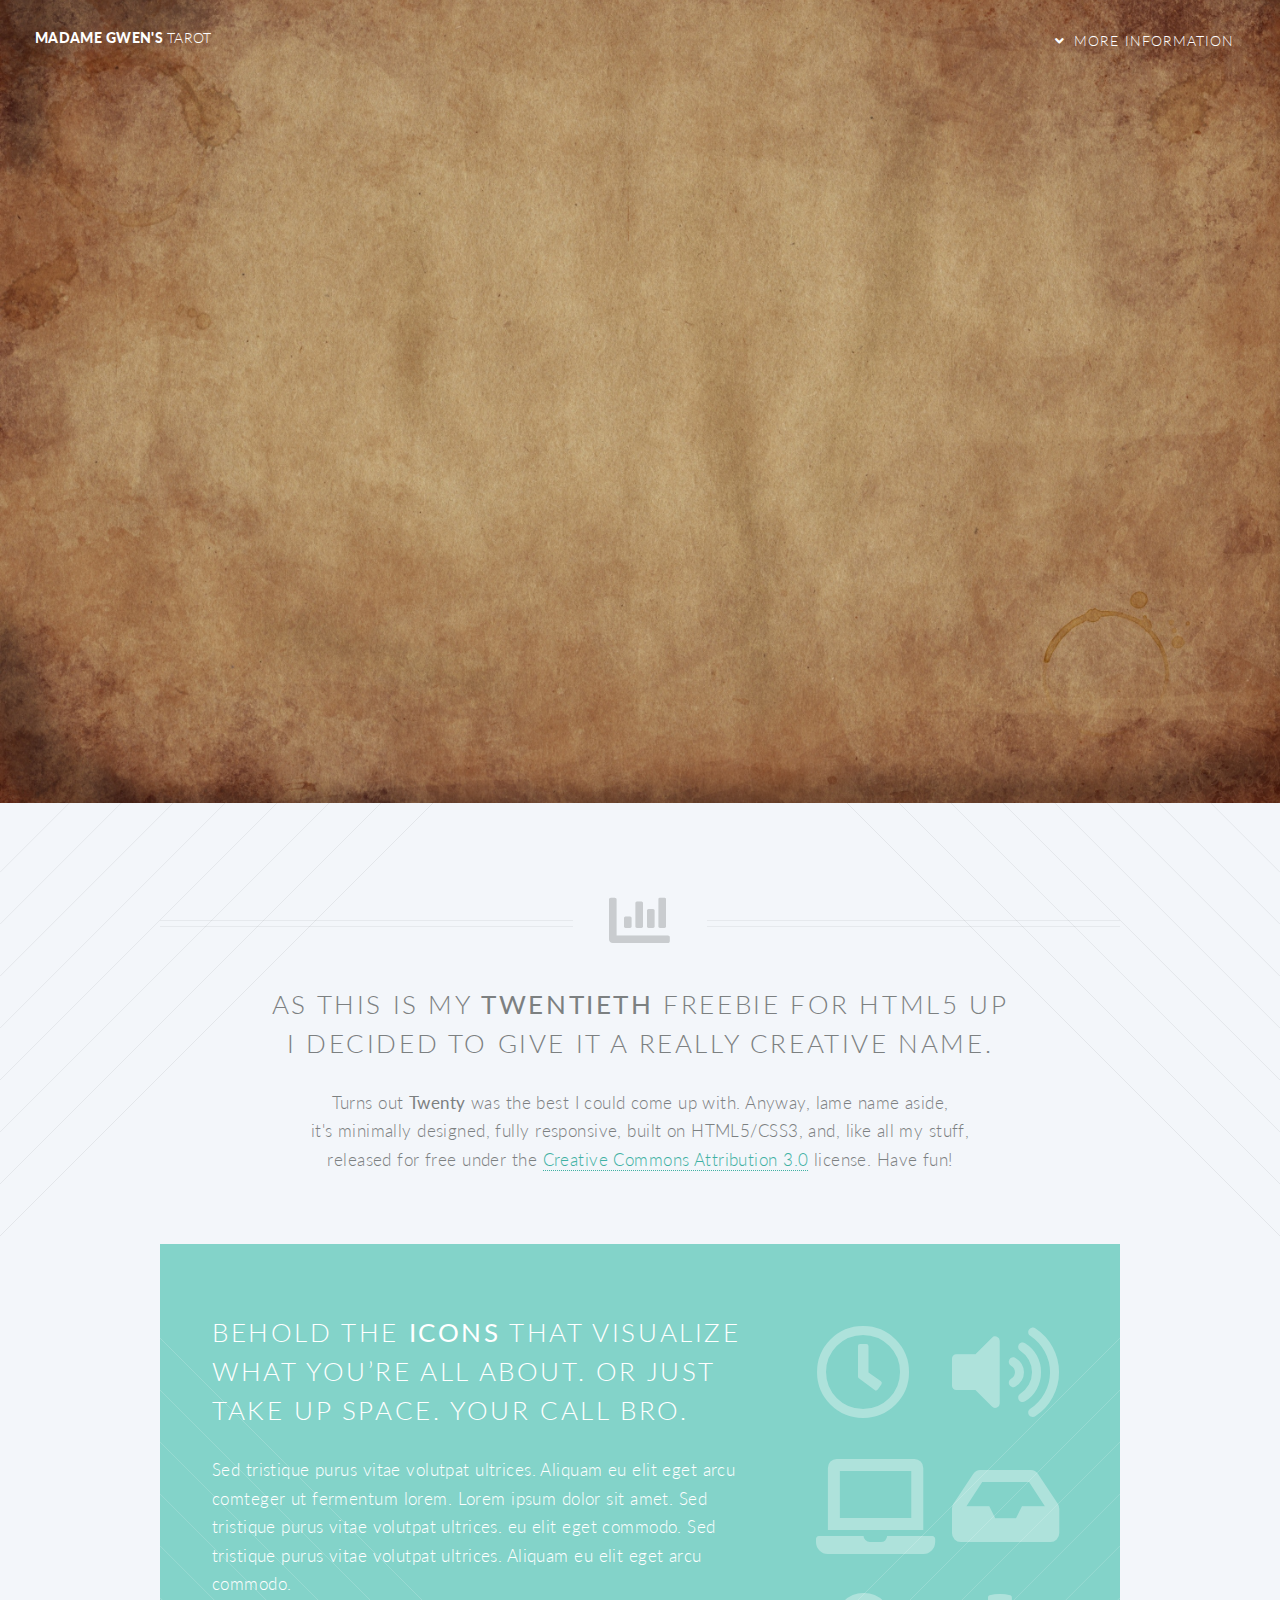
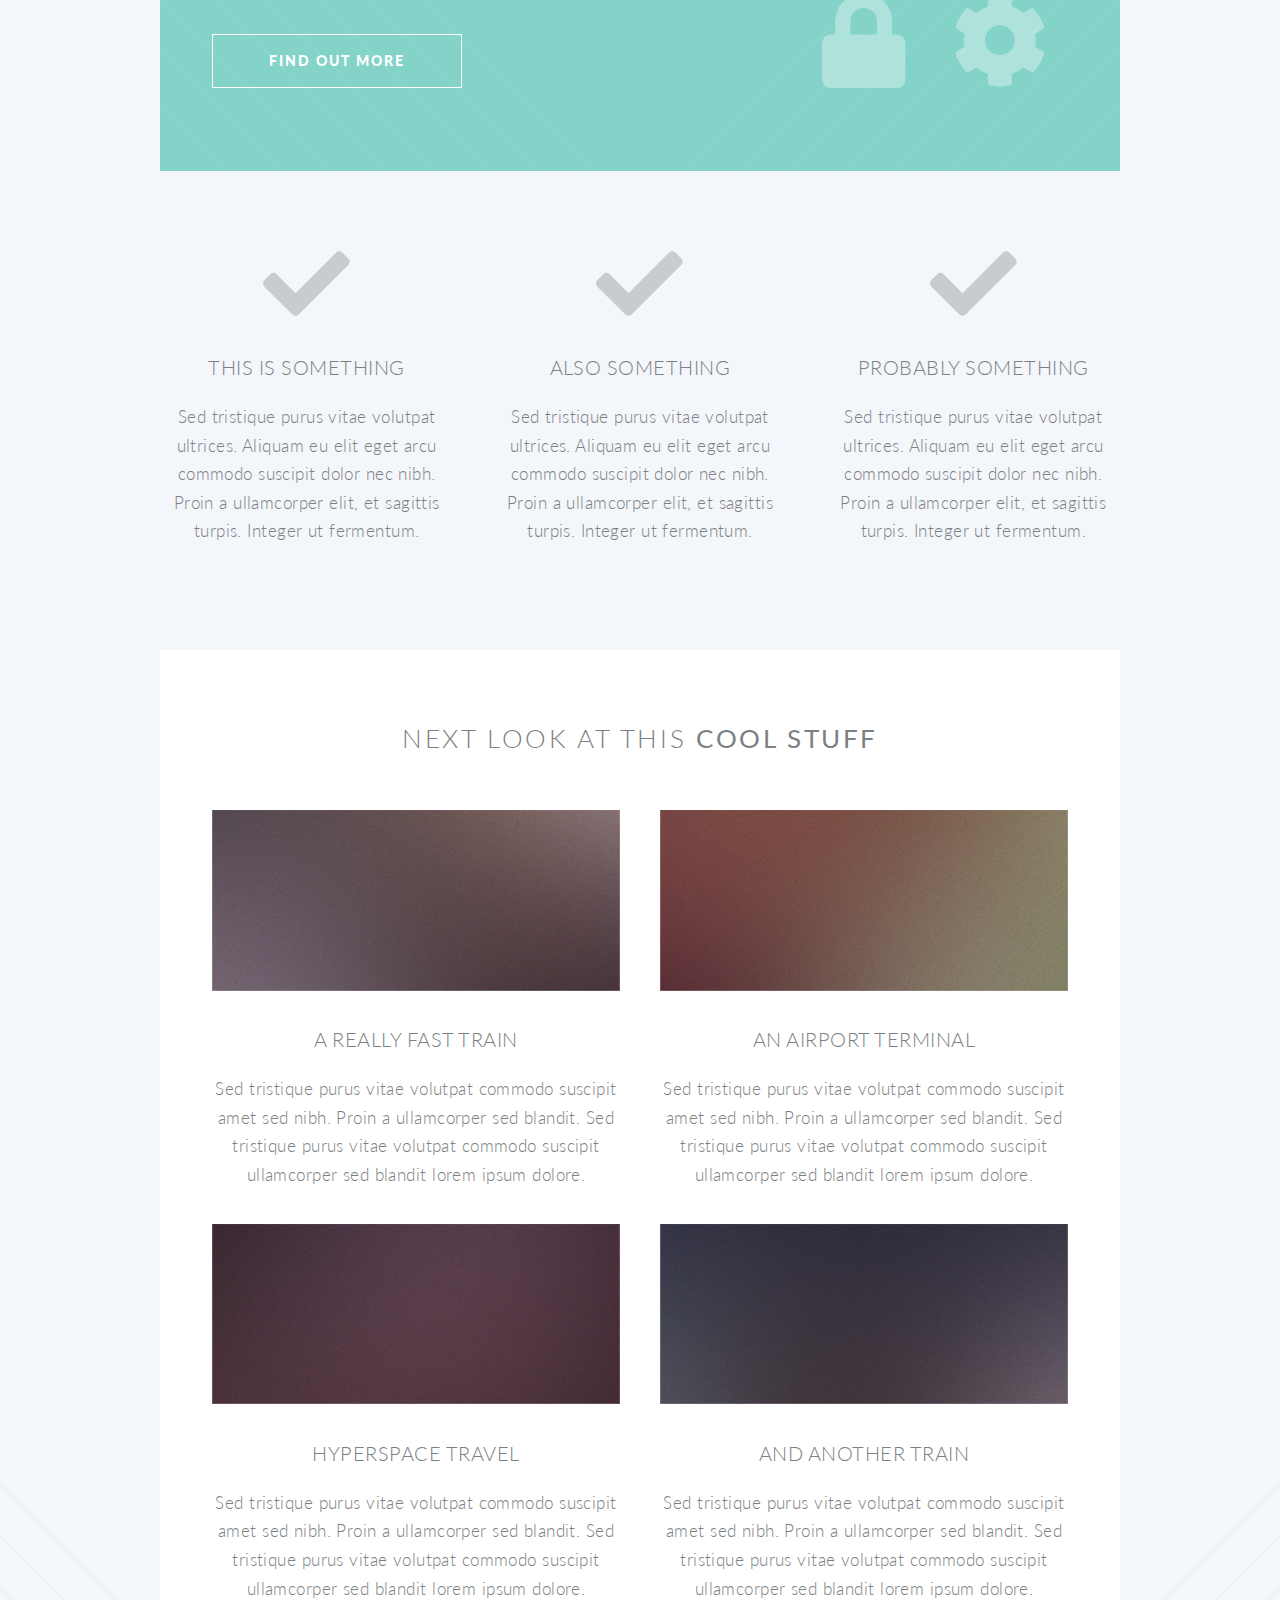
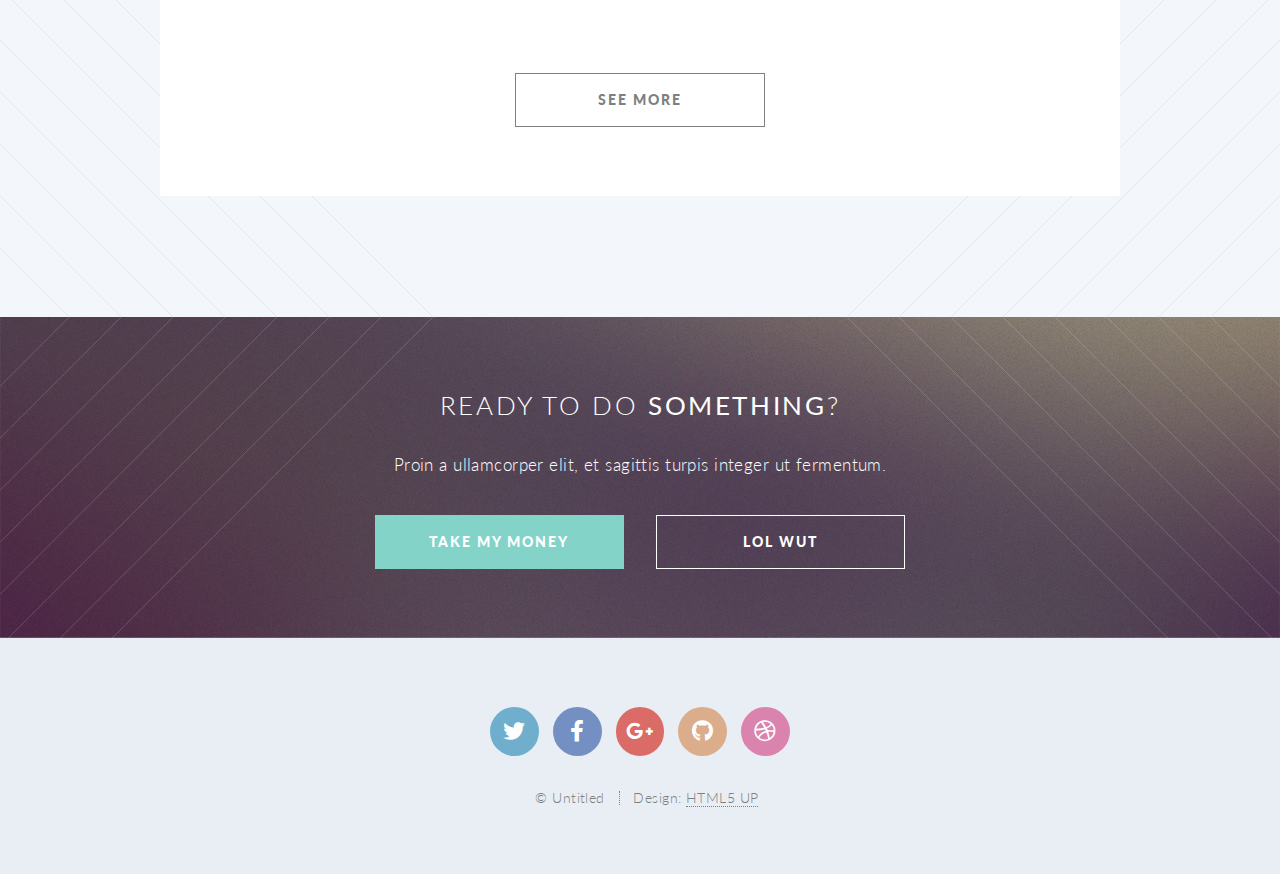
<file: index.html>
<!DOCTYPE HTML>
<!--
	Twenty by HTML5 UP
	html5up.net | @ajlkn
	Free for personal and commercial use under the CCA 3.0 license (html5up.net/license)
-->
<html>
	<head>
		<title>Madame Gwen's Tarot</title>
		<meta charset="utf-8" />
		<meta name="viewport" content="width=device-width, initial-scale=1, user-scalable=no" />
		<link rel="stylesheet" href="assets/css/main.css" />
		<noscript><link rel="stylesheet" href="assets/css/noscript.css" /></noscript>
	</head>
	<body class="index is-preload">
		<div id="page-wrapper">

			<!-- Header -->
				<header id="header" class="alt">
					<h1 id="logo"><a href="index.html">Madame Gwen's <span>Tarot</span></a></h1>
					<nav id="nav">
						<ul>
							<!-- <li class="current"><a href="index.html">Draw</a></li> -->
							<li class="submenu">
								<a href="#">More Information</a>
								<ul>
									<li class="submenu">
										<a href="#">Major Arcana</a>
										<ul>
											<li><a href="https://www.biddytarot.com/tarot-card-meanings/major-arcana/fool/" target="_blank">The Fool</a></li>
											<li><a href="https://www.biddytarot.com/tarot-card-meanings/major-arcana/magician/" target="_blank">The Magician</a></li>
											<li><a href="https://www.biddytarot.com/tarot-card-meanings/major-arcana/high-priestess/" target="_blank">The High Priestess</a></li>
											<li><a href="https://www.biddytarot.com/tarot-card-meanings/major-arcana/empress/" target="_blank">The Empress</a></li>
											<li><a href="https://www.biddytarot.com/tarot-card-meanings/major-arcana/emperor/" target="_blank">The Emperor</a></li>
											<li><a href="https://www.biddytarot.com/tarot-card-meanings/major-arcana/heirophant/" target="_blank">The Heirophant</a></li>
											<li><a href="https://www.biddytarot.com/tarot-card-meanings/major-arcana/lovers/" target="_blank">The Lovers</a></li>
											<li><a href="https://www.biddytarot.com/tarot-card-meanings/major-arcana/chariot/" target="_blank">The Chariot</a></li>
											<li><a href="https://www.biddytarot.com/tarot-card-meanings/major-arcana/strength/" target="_blank">Strength</a></li>
											<li><a href="https://www.biddytarot.com/tarot-card-meanings/major-arcana/hermit/" target="_blank">The Hermit</a></li>
											<li><a href="https://www.biddytarot.com/tarot-card-meanings/major-arcana/wheel-of-fortune/" target="_blank">The Wheel of Fortune</a></li>
											<li><a href="https://www.biddytarot.com/tarot-card-meanings/major-arcana/justice/" target="_blank">Justice</a></li>
											<li><a href="https://www.biddytarot.com/tarot-card-meanings/major-arcana/hanged-man/" target="_blank">The Hanged Man</a></li>
											<li><a href="https://www.biddytarot.com/tarot-card-meanings/major-arcana/death/" target="_blank">Death</a></li>
											<li><a href="https://www.biddytarot.com/tarot-card-meanings/major-arcana/temperance/" target="_blank">Temperance</a></li>
											<li><a href="https://www.biddytarot.com/tarot-card-meanings/major-arcana/devil/" target="_blank">The Devil</a></li>
											<li><a href="https://www.biddytarot.com/tarot-card-meanings/major-arcana/tower/" target="_blank">The Tower</a></li>
											<li><a href="https://www.biddytarot.com/tarot-card-meanings/major-arcana/star/" target="_blank">The Star</a></li>
											<li><a href="https://www.biddytarot.com/tarot-card-meanings/major-arcana/moon/" target="_blank">The Moon</a></li>
											<li><a href="https://www.biddytarot.com/tarot-card-meanings/major-arcana/sun/" target="_blank">The Sun</a></li>
											<li><a href="https://www.biddytarot.com/tarot-card-meanings/major-arcana/judgement/" target="_blank">Judgement</a></li>
											<li><a href="https://www.biddytarot.com/tarot-card-meanings/major-arcana/world/" target="_blank">The World</a></li>
										</ul>
									</li>
									<li class="submenu">
										<a href="#">Suit of Cups</a>
										<ul>
											<li><a href="https://www.biddytarot.com/tarot-card-meanings/minor-arcana/suit-of-cups/ace-of-cups" target="_blank">Ace of Cups</a></li>
											<li><a href="https://www.biddytarot.com/tarot-card-meanings/minor-arcana/suit-of-cups/two-of-cups" target="_blank">Two of Cups</a></li>
											<li><a href="https://www.biddytarot.com/tarot-card-meanings/minor-arcana/suit-of-cups/three-of-cups" target="_blank">Three of Cups</a></li>
											<li><a href="https://www.biddytarot.com/tarot-card-meanings/minor-arcana/suit-of-cups/four-of-cups" target="_blank">Four of Cups</a></li>
											<li><a href="https://www.biddytarot.com/tarot-card-meanings/minor-arcana/suit-of-cups/five-of-cups" target="_blank">Five of Cups</a></li>
											<li><a href="https://www.biddytarot.com/tarot-card-meanings/minor-arcana/suit-of-cups/six-of-cups" target="_blank">Six of Cups</a></li>
											<li><a href="https://www.biddytarot.com/tarot-card-meanings/minor-arcana/suit-of-cups/seven-of-cups" target="_blank">Seven of Cups</a></li>
											<li><a href="https://www.biddytarot.com/tarot-card-meanings/minor-arcana/suit-of-cups/eight-of-cups" target="_blank">Eight of Cups</a></li>
											<li><a href="https://www.biddytarot.com/tarot-card-meanings/minor-arcana/suit-of-cups/nine-of-cups" target="_blank">Nine of Cups</a></li>
											<li><a href="https://www.biddytarot.com/tarot-card-meanings/minor-arcana/suit-of-cups/ten-of-cups" target="_blank">Ten of Cups</a></li>
											<li><a href="https://www.biddytarot.com/tarot-card-meanings/minor-arcana/suit-of-cups/page-of-cups" target="_blank">Page of Cups</a></li>
											<li><a href="https://www.biddytarot.com/tarot-card-meanings/minor-arcana/suit-of-cups/knight-of-cups" target="_blank">Knight of Cups</a></li>
											<li><a href="https://www.biddytarot.com/tarot-card-meanings/minor-arcana/suit-of-cups/queen-of-cups" target="_blank">Queen of Cups</a></li>
											<li><a href="https://www.biddytarot.com/tarot-card-meanings/minor-arcana/suit-of-cups/king-of-cups" target="_blank">King of Cups</a></li>
										</ul>
									</li>
									<li class="submenu">
										<a href="#">Suit of swords</a>
										<ul>
											<li><a href="https://www.biddytarot.com/tarot-card-meanings/minor-arcana/suit-of-swords/ace-of-swords" target="_blank">Ace of swords</a></li>
											<li><a href="https://www.biddytarot.com/tarot-card-meanings/minor-arcana/suit-of-swords/two-of-swords" target="_blank">Two of swords</a></li>
											<li><a href="https://www.biddytarot.com/tarot-card-meanings/minor-arcana/suit-of-swords/three-of-swords" target="_blank">Three of swords</a></li>
											<li><a href="https://www.biddytarot.com/tarot-card-meanings/minor-arcana/suit-of-swords/four-of-swords" target="_blank">Four of swords</a></li>
											<li><a href="https://www.biddytarot.com/tarot-card-meanings/minor-arcana/suit-of-swords/five-of-swords" target="_blank">Five of swords</a></li>
											<li><a href="https://www.biddytarot.com/tarot-card-meanings/minor-arcana/suit-of-swords/six-of-swords" target="_blank">Six of swords</a></li>
											<li><a href="https://www.biddytarot.com/tarot-card-meanings/minor-arcana/suit-of-swords/seven-of-swords" target="_blank">Seven of swords</a></li>
											<li><a href="https://www.biddytarot.com/tarot-card-meanings/minor-arcana/suit-of-swords/eight-of-swords" target="_blank">Eight of swords</a></li>
											<li><a href="https://www.biddytarot.com/tarot-card-meanings/minor-arcana/suit-of-swords/nine-of-swords" target="_blank">Nine of swords</a></li>
											<li><a href="https://www.biddytarot.com/tarot-card-meanings/minor-arcana/suit-of-swords/ten-of-swords" target="_blank">Ten of swords</a></li>
											<li><a href="https://www.biddytarot.com/tarot-card-meanings/minor-arcana/suit-of-swords/page-of-swords" target="_blank">Page of swords</a></li>
											<li><a href="https://www.biddytarot.com/tarot-card-meanings/minor-arcana/suit-of-swords/knight-of-swords" target="_blank">Knight of swords</a></li>
											<li><a href="https://www.biddytarot.com/tarot-card-meanings/minor-arcana/suit-of-swords/queen-of-swords" target="_blank">Queen of swords</a></li>
											<li><a href="https://www.biddytarot.com/tarot-card-meanings/minor-arcana/suit-of-swords/king-of-swords" target="_blank">King of swords</a></li>
										</ul>
									</li>
									<li class="submenu">
										<a href="#">Suit of pentacles</a>
										<ul>
											<li><a href="https://www.biddytarot.com/tarot-card-meanings/minor-arcana/suit-of-pentacles/ace-of-pentacles" target="_blank">Ace of pentacles</a></li>
											<li><a href="https://www.biddytarot.com/tarot-card-meanings/minor-arcana/suit-of-pentacles/two-of-pentacles" target="_blank">Two of pentacles</a></li>
											<li><a href="https://www.biddytarot.com/tarot-card-meanings/minor-arcana/suit-of-pentacles/three-of-pentacles" target="_blank">Three of pentacles</a></li>
											<li><a href="https://www.biddytarot.com/tarot-card-meanings/minor-arcana/suit-of-pentacles/four-of-pentacles" target="_blank">Four of pentacles</a></li>
											<li><a href="https://www.biddytarot.com/tarot-card-meanings/minor-arcana/suit-of-pentacles/five-of-pentacles" target="_blank">Five of pentacles</a></li>
											<li><a href="https://www.biddytarot.com/tarot-card-meanings/minor-arcana/suit-of-pentacles/six-of-pentacles" target="_blank">Six of pentacles</a></li>
											<li><a href="https://www.biddytarot.com/tarot-card-meanings/minor-arcana/suit-of-pentacles/seven-of-pentacles" target="_blank">Seven of pentacles</a></li>
											<li><a href="https://www.biddytarot.com/tarot-card-meanings/minor-arcana/suit-of-pentacles/eight-of-pentacles" target="_blank">Eight of pentacles</a></li>
											<li><a href="https://www.biddytarot.com/tarot-card-meanings/minor-arcana/suit-of-pentacles/nine-of-pentacles" target="_blank">Nine of pentacles</a></li>
											<li><a href="https://www.biddytarot.com/tarot-card-meanings/minor-arcana/suit-of-pentacles/ten-of-pentacles" target="_blank">Ten of pentacles</a></li>
											<li><a href="https://www.biddytarot.com/tarot-card-meanings/minor-arcana/suit-of-pentacles/page-of-pentacles" target="_blank">Page of pentacles</a></li>
											<li><a href="https://www.biddytarot.com/tarot-card-meanings/minor-arcana/suit-of-pentacles/knight-of-pentacles" target="_blank">Knight of pentacles</a></li>
											<li><a href="https://www.biddytarot.com/tarot-card-meanings/minor-arcana/suit-of-pentacles/queen-of-pentacles" target="_blank">Queen of pentacles</a></li>
											<li><a href="https://www.biddytarot.com/tarot-card-meanings/minor-arcana/suit-of-pentacles/king-of-pentacles" target="_blank">King of pentacles</a></li>
										</ul>
									</li>
									<li class="submenu">
										<a href="#">Suit of wands</a>
										<ul>
											<li><a href="https://www.biddytarot.com/tarot-card-meanings/minor-arcana/suit-of-wands/ace-of-wands" target="_blank">Ace of wands</a></li>
											<li><a href="https://www.biddytarot.com/tarot-card-meanings/minor-arcana/suit-of-wands/two-of-wands" target="_blank">Two of wands</a></li>
											<li><a href="https://www.biddytarot.com/tarot-card-meanings/minor-arcana/suit-of-wands/three-of-wands" target="_blank">Three of wands</a></li>
											<li><a href="https://www.biddytarot.com/tarot-card-meanings/minor-arcana/suit-of-wands/four-of-wands" target="_blank">Four of wands</a></li>
											<li><a href="https://www.biddytarot.com/tarot-card-meanings/minor-arcana/suit-of-wands/five-of-wands" target="_blank">Five of wands</a></li>
											<li><a href="https://www.biddytarot.com/tarot-card-meanings/minor-arcana/suit-of-wands/six-of-wands" target="_blank">Six of wands</a></li>
											<li><a href="https://www.biddytarot.com/tarot-card-meanings/minor-arcana/suit-of-wands/seven-of-wands" target="_blank">Seven of wands</a></li>
											<li><a href="https://www.biddytarot.com/tarot-card-meanings/minor-arcana/suit-of-wands/eight-of-wands" target="_blank">Eight of wands</a></li>
											<li><a href="https://www.biddytarot.com/tarot-card-meanings/minor-arcana/suit-of-wands/nine-of-wands" target="_blank">Nine of wands</a></li>
											<li><a href="https://www.biddytarot.com/tarot-card-meanings/minor-arcana/suit-of-wands/ten-of-wands" target="_blank">Ten of wands</a></li>
											<li><a href="https://www.biddytarot.com/tarot-card-meanings/minor-arcana/suit-of-wands/page-of-wands" target="_blank">Page of wands</a></li>
											<li><a href="https://www.biddytarot.com/tarot-card-meanings/minor-arcana/suit-of-wands/knight-of-wands" target="_blank">Knight of wands</a></li>
											<li><a href="https://www.biddytarot.com/tarot-card-meanings/minor-arcana/suit-of-wands/queen-of-wands" target="_blank">Queen of wands</a></li>
											<li><a href="https://www.biddytarot.com/tarot-card-meanings/minor-arcana/suit-of-wands/king-of-wands" target="_blank">King of wands</a></li>
										</ul>
									</li>
								</ul>
							</li>
							<!-- <li><a href="#" class="button primary">Sign Up</a></li> -->
						</ul>
					</nav>
				</header>

			<!-- Banner -->
				<section id="banner">

					<!--
						".inner" is set up as an inline-block so it automatically expands
						in both directions to fit whatever's inside it. This means it won't
						automatically wrap lines, so be sure to use line breaks where
						appropriate (<br />).
					-->
					<!-- one card draw -->
					<div class="inner">

						<header>
							<h2>One</h2>
						</header>
						<p>This is <strong>Twenty</strong>, a free
						<br />
						responsive template
						<br />
						by <a href="http://html5up.net">HTML5 UP</a>.</p>
						<footer>
							<ul class="buttons stacked">
								<li class="button fit scrolly" id="oneCard">Draw One</li>
							</ul>
						</footer>

					</div>

					<!-- three card draw -->
					<div class="inner">

						<header>
							<h2>Three</h2>
						</header>
						<p>This is <strong>Twenty</strong>, a free
						<br />
						responsive template
						<br />
						by <a href="http://html5up.net">HTML5 UP</a>.</p>
						<footer>
							<ul class="buttons stacked">
								<li class="button fit scrolly" id="threeCard">Draw Three</li>
							</ul>
						</footer>

					</div>

					<!-- five card draw -->
					<div class="inner">

						<header>
							<h2>Five</h2>
						</header>
						<p>This is <strong>Twenty</strong>, a free
						<br />
						responsive template
						<br />
						by <a href="http://html5up.net">HTML5 UP</a>.</p>
						<footer>
							<ul class="buttons stacked">
								<li class="button fit scrolly" id="fiveCard">Draw Five</li>
							</ul>
						</footer>

					</div>

				</section>

			<!-- Main -->
				<article id="main">

					<header class="special container">
						<span class="icon solid fa-chart-bar"></span>
						<h2>As this is my <strong>twentieth</strong> freebie for HTML5 UP
						<br />
						I decided to give it a really creative name.</h2>
						<p>Turns out <strong>Twenty</strong> was the best I could come up with. Anyway, lame name aside,
						<br />
						it's minimally designed, fully responsive, built on HTML5/CSS3,
						and, like all my stuff,
						<br />
						released for free under the <a href="http://html5up.net/license">Creative Commons Attribution 3.0</a> license. Have fun!</p>
					</header>

					<!-- One -->
						<section class="wrapper style2 container special-alt">
							<div class="row gtr-50">
								<div class="col-8 col-12-narrower">

									<header>
										<h2>Behold the <strong>icons</strong> that visualize what you’re all about. or just take up space. your call bro.</h2>
									</header>
									<p>Sed tristique purus vitae volutpat ultrices. Aliquam eu elit eget arcu comteger ut fermentum lorem. Lorem ipsum dolor sit amet. Sed tristique purus vitae volutpat ultrices. eu elit eget commodo. Sed tristique purus vitae volutpat ultrices. Aliquam eu elit eget arcu commodo.</p>
									<footer>
										<ul class="buttons">
											<li><a href="#" class="button">Find Out More</a></li>
										</ul>
									</footer>

								</div>
								<div class="col-4 col-12-narrower imp-narrower">

									<ul class="featured-icons">
										<li><span class="icon fa-clock"><span class="label">Feature 1</span></span></li>
										<li><span class="icon solid fa-volume-up"><span class="label">Feature 2</span></span></li>
										<li><span class="icon solid fa-laptop"><span class="label">Feature 3</span></span></li>
										<li><span class="icon solid fa-inbox"><span class="label">Feature 4</span></span></li>
										<li><span class="icon solid fa-lock"><span class="label">Feature 5</span></span></li>
										<li><span class="icon solid fa-cog"><span class="label">Feature 6</span></span></li>
									</ul>

								</div>
							</div>
						</section>

					<!-- Two -->
						<section class="wrapper style1 container special">
							<div class="row">
								<div class="col-4 col-12-narrower">

									<section>
										<span class="icon solid featured fa-check"></span>
										<header>
											<h3>This is Something</h3>
										</header>
										<p>Sed tristique purus vitae volutpat ultrices. Aliquam eu elit eget arcu commodo suscipit dolor nec nibh. Proin a ullamcorper elit, et sagittis turpis. Integer ut fermentum.</p>
									</section>

								</div>
								<div class="col-4 col-12-narrower">

									<section>
										<span class="icon solid featured fa-check"></span>
										<header>
											<h3>Also Something</h3>
										</header>
										<p>Sed tristique purus vitae volutpat ultrices. Aliquam eu elit eget arcu commodo suscipit dolor nec nibh. Proin a ullamcorper elit, et sagittis turpis. Integer ut fermentum.</p>
									</section>

								</div>
								<div class="col-4 col-12-narrower">

									<section>
										<span class="icon solid featured fa-check"></span>
										<header>
											<h3>Probably Something</h3>
										</header>
										<p>Sed tristique purus vitae volutpat ultrices. Aliquam eu elit eget arcu commodo suscipit dolor nec nibh. Proin a ullamcorper elit, et sagittis turpis. Integer ut fermentum.</p>
									</section>

								</div>
							</div>
						</section>

					<!-- Three -->
						<section class="wrapper style3 container special">

							<header class="major">
								<h2>Next look at this <strong>cool stuff</strong></h2>
							</header>

							<div class="row">
								<div class="col-6 col-12-narrower">

									<section>
										<a href="#" class="image featured"><img src="images/pic01.jpg" alt="" /></a>
										<header>
											<h3>A Really Fast Train</h3>
										</header>
										<p>Sed tristique purus vitae volutpat commodo suscipit amet sed nibh. Proin a ullamcorper sed blandit. Sed tristique purus vitae volutpat commodo suscipit ullamcorper sed blandit lorem ipsum dolore.</p>
									</section>

								</div>
								<div class="col-6 col-12-narrower">

									<section>
										<a href="#" class="image featured"><img src="images/pic02.jpg" alt="" /></a>
										<header>
											<h3>An Airport Terminal</h3>
										</header>
										<p>Sed tristique purus vitae volutpat commodo suscipit amet sed nibh. Proin a ullamcorper sed blandit. Sed tristique purus vitae volutpat commodo suscipit ullamcorper sed blandit lorem ipsum dolore.</p>
									</section>

								</div>
							</div>
							<div class="row">
								<div class="col-6 col-12-narrower">

									<section>
										<a href="#" class="image featured"><img src="images/pic03.jpg" alt="" /></a>
										<header>
											<h3>Hyperspace Travel</h3>
										</header>
										<p>Sed tristique purus vitae volutpat commodo suscipit amet sed nibh. Proin a ullamcorper sed blandit. Sed tristique purus vitae volutpat commodo suscipit ullamcorper sed blandit lorem ipsum dolore.</p>
									</section>

								</div>
								<div class="col-6 col-12-narrower">

									<section>
										<a href="#" class="image featured"><img src="images/pic04.jpg" alt="" /></a>
										<header>
											<h3>And Another Train</h3>
										</header>
										<p>Sed tristique purus vitae volutpat commodo suscipit amet sed nibh. Proin a ullamcorper sed blandit. Sed tristique purus vitae volutpat commodo suscipit ullamcorper sed blandit lorem ipsum dolore.</p>
									</section>

								</div>
							</div>

							<footer class="major">
								<ul class="buttons">
									<li><a href="#" class="button">See More</a></li>
								</ul>
							</footer>

						</section>

				</article>

			<!-- CTA -->
				<section id="cta">

					<header>
						<h2>Ready to do <strong>something</strong>?</h2>
						<p>Proin a ullamcorper elit, et sagittis turpis integer ut fermentum.</p>
					</header>
					<footer>
						<ul class="buttons">
							<li><a href="#" class="button primary">Take My Money</a></li>
							<li><a href="#" class="button">LOL Wut</a></li>
						</ul>
					</footer>

				</section>

			<!-- Footer -->
				<footer id="footer">

					<ul class="icons">
						<li><a href="#" class="icon brands circle fa-twitter"><span class="label">Twitter</span></a></li>
						<li><a href="#" class="icon brands circle fa-facebook-f"><span class="label">Facebook</span></a></li>
						<li><a href="#" class="icon brands circle fa-google-plus-g"><span class="label">Google+</span></a></li>
						<li><a href="#" class="icon brands circle fa-github"><span class="label">Github</span></a></li>
						<li><a href="#" class="icon brands circle fa-dribbble"><span class="label">Dribbble</span></a></li>
					</ul>

					<ul class="copyright">
						<li>&copy; Untitled</li><li>Design: <a href="http://html5up.net">HTML5 UP</a></li>
					</ul>

				</footer>

		</div>

		<!-- Scripts -->
			<script src="assets/js/jquery.min.js"></script>
			<script src="assets/js/jquery.dropotron.min.js"></script>
			<script src="assets/js/jquery.scrolly.min.js"></script>
			<script src="assets/js/jquery.scrollex.min.js"></script>
			<script src="assets/js/browser.min.js"></script>
			<script src="assets/js/breakpoints.min.js"></script>
			<script src="assets/js/util.js"></script>
			<script src="assets/js/tarot.js"></script>
			<script src="assets/js/main.js"></script>

	</body>
</html>
</file>
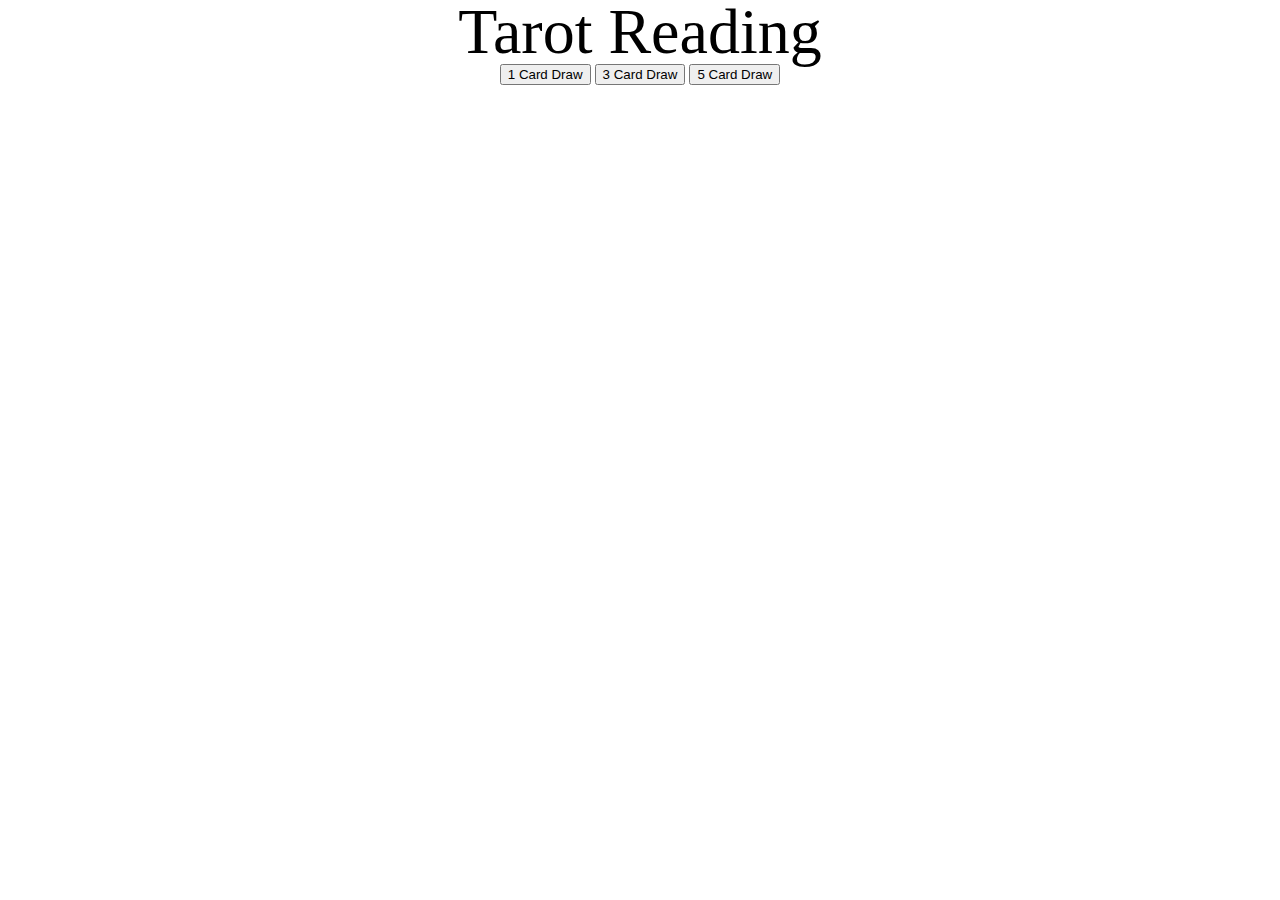
<file: proofOfConcept/index.html>
<!DOCTYPE html>
<html lang="en">
	<head>
    	<meta charset="utf-8">
    	<meta name="description" content="This is where your description goes">
    	<meta name="keywords" content="one, two, three">

		<title>Tarot</title>

		<!-- external CSS link -->
		<link rel="stylesheet" href="css/reset.css">
		<link rel="stylesheet" href="css/style.css">
	</head>
	<body>
		<h1>Tarot Reading</h1>
		<!-- have options for what kind of draw (3 card, 1 card, celtic cross) -->
		<button id="oneCard">1 Card Draw</button>
		<button id="threeCard">3 Card Draw</button>
		<button id="fiveCard">5 Card Draw</button>

		<!-- give card names, position, and meaning -->
		<section id="oneCardSpread" class="reading">
			<h2>One Card Spread</h2>
			<p>explanation of how to read a one card spread</p>
            <section class="cards">
                <h3>Your Card Is...</h3>
                <div class="card">
                    <h4 id="firstCard1"></h4>
                    <p id="firstCard1Ex"></p>
                    <p id="desc11"></p>
                </div>
            </section>

			
			
		</section>


		<section id="threeCardSpread" class="reading">
			<h2>Three Card Spread</h2>
			<p>explanation of how to read a one card spread</p>
            <section class="cards">
                <div class="card">
                    <h3>Past</h3>
                    <h4 id="firstCard3"></h4>
                    <p id="firstCard3Ex"></p>
                    <p id="desc31"></p>
                </div>
                
    <div class="card">
        <h3>Present</h3>
        <h4 id="secondCard3"></h4>
        <p id="secondCard3Ex"></p>
        <p id="desc32"></p>
    </div>
                
    <div class="card">
        <h3>Future</h3>
        <h4 id="thirdCard3"></h4>
        <p id="thirdCard3Ex"></p>
        <p id="desc33"></p>
    </div>
            </section>
			
			
		</section>


		<section id="fiveCardSpread" class="reading">
			<h2>Five Card Spread</h2>
			<p>explanation of how to read a one card spread</p>
            <section class="cards">
                <div class="card">
                    <h3>What to Leave Behind</h3>
                    <h4 id="firstCard5"></h4>
                    <p id="firstCard5Ex"></p>
                    <p id="desc51"></p>
                </div>
                            
                <div class="card">
                    <h3>Reason for Ending</h3>
                    <h4 id="secondCard5"></h4>
                    <p id="secondCard5Ex"></p>
                    <p id="desc52"></p>
                </div>
                            
                <div class="card">
                    <h3>What You Will Gain</h3>
                    <h4 id="thirdCard5"></h4>
                    <p id="thirdCard5Ex"></p>
                    <p id="desc53"></p>
                </div>
                            
                <div class="card">
                    <h3>Lesson Learned</h3>
                    <h4 id="fourthCard5"></h4>
                    <p id="fourthCard5Ex"></p>
                    <p id="desc54"></p>
                </div>
                            
                <div class="card">
                    <h3>Future</h3>
                    <h4 id="fifthCard5"></h4>
                    <p id="fifthCard5Ex"></p>
                    <p id="desc55"></p>
                </div>
            </section>

<!-- 
		.reading{
			display:none;
		  } -->

		<!-- have a place to store readings and view past readings with the date -->
		
		<script type="text/javascript" src="js/main.js"></script>
	</body>
</html>
</file>
<file: assets/css/noscript.css>
/*
	Twenty by HTML5 UP
	html5up.net | @ajlkn
	Free for personal and commercial use under the CCA 3.0 license (html5up.net/license)
*/

/* Banner */

	#banner .inner {
		opacity: 1;
	}
</file>
<file: proofOfConcept/css/style.css>
*{
    text-align: center;
}
h1{
    font-size: 4rem;
}
h2{
    font-size: 2rem;
}
h3{
    font-size: 2rem;
}
h4{
    font-size: 1.5rem;
}

.reading{
    display:none;
    
  }

.cards{
    display: flex;
    justify-content: center;
    flex-flow: row wrap;
}

.card{
    box-sizing: border-box;
    width: 22rem;
    margin: 2rem;
    padding: 1rem;
}

.card>*{
    margin: 0 2rem;
}
.card>p{
    text-align: left;
}
</file>
<file: assets/css/main.css>
@import url("fontawesome-all.min.css");
@import url("https://fonts.googleapis.com/css?family=Lato:300,400,900");

/*
	Twenty by HTML5 UP
	html5up.net | @ajlkn
	Free for personal and commercial use under the CCA 3.0 license (html5up.net/license)
*/

html, body, div, span, applet, object,
iframe, h1, h2, h3, h4, h5, h6, p, blockquote,
pre, a, abbr, acronym, address, big, cite,
code, del, dfn, em, img, ins, kbd, q, s, samp,
small, strike, strong, sub, sup, tt, var, b,
u, i, center, dl, dt, dd, ol, ul, li, fieldset,
form, label, legend, table, caption, tbody,
tfoot, thead, tr, th, td, article, aside,
canvas, details, embed, figure, figcaption,
footer, header, hgroup, menu, nav, output, ruby,
section, summary, time, mark, audio, video {
	margin: 0;
	padding: 0;
	border: 0;
	font-size: 100%;
	font: inherit;
	vertical-align: baseline;}

article, aside, details, figcaption, figure,
footer, header, hgroup, menu, nav, section {
	display: block;}

body {
	line-height: 1;
}

ol, ul {
	list-style: none;
}

blockquote, q {
	quotes: none;
}

	blockquote:before, blockquote:after, q:before, q:after {
		content: '';
		content: none;
	}

table {
	border-collapse: collapse;
	border-spacing: 0;
}

body {
	-webkit-text-size-adjust: none;
}

mark {
	background-color: transparent;
	color: inherit;
}

input::-moz-focus-inner {
	border: 0;
	padding: 0;
}

input, select, textarea {
	-moz-appearance: none;
	-webkit-appearance: none;
	-ms-appearance: none;
	appearance: none;
}

/* Basic */

	html {
		box-sizing: border-box;
	}

	*, *:before, *:after {
		box-sizing: inherit;
	}

	body {
		background: #f3f6fa;
	}

		body.is-preload *, body.is-preload *:before, body.is-preload *:after {
			-moz-animation: none !important;
			-webkit-animation: none !important;
			-ms-animation: none !important;
			animation: none !important;
			-moz-transition: none !important;
			-webkit-transition: none !important;
			-ms-transition: none !important;
			transition: none !important;
		}

	body, input, select, textarea {
		color: #7c8081;
		font-family: 'Lato', sans-serif;
		font-size: 15pt;
		font-weight: 300;
		letter-spacing: 0.025em;
		line-height: 1.75em;
	}

	a {
		-moz-transition: color 0.2s ease-in-out, border-color 0.2s ease-in-out, background-color 0.2s ease-in-out;
		-webkit-transition: color 0.2s ease-in-out, border-color 0.2s ease-in-out, background-color 0.2s ease-in-out;
		-ms-transition: color 0.2s ease-in-out, border-color 0.2s ease-in-out, background-color 0.2s ease-in-out;
		transition: color 0.2s ease-in-out, border-color 0.2s ease-in-out, background-color 0.2s ease-in-out;
		color: #3fb1a3;
		text-decoration: none;
		border-bottom: dotted 1px;
	}

		a:hover {
			border-bottom-color: transparent;
		}

	strong, b {
		font-weight: 400;
	}

	p, ul, ol, dl, table, blockquote {
		margin: 0 0 2em 0;
	}

	h1, h2, h3, h4, h5, h6 {
		color: inherit;
		font-weight: 300;
		line-height: 1.75em;
		margin-bottom: 1em;
		text-transform: uppercase;
	}

		h1 a, h2 a, h3 a, h4 a, h5 a, h6 a {
			color: inherit;
			text-decoration: none;
			border: 0;
		}

	h2 {
		font-size: 1.5em;
		letter-spacing: 0.1em;
	}

	h3 {
		font-size: 1.15em;
		letter-spacing: 0.025em;
	}

	sub {
		font-size: 0.8em;
		position: relative;
		top: 0.5em;
	}

	sup {
		font-size: 0.8em;
		position: relative;
		top: -0.5em;
	}

	hr {
		border-top: solid 1px rgba(124, 128, 129, 0.2);
		border: 0;
		margin-bottom: 1.5em;
	}

	blockquote {
		border-left: solid 0.5em rgba(124, 128, 129, 0.2);
		font-style: italic;
		padding: 1em 0 1em 2em;
	}

/* Container */

	.container {
		margin: 0 auto;
		max-width: 100%;
		width: 1400px;
	}

		.container.medium {
			width: 1050px;
		}

		@media screen and (max-width: 1680px) {

			.container {
				width: 1200px;
			}

				.container.medium {
					width: 900px;
				}

		}

		@media screen and (max-width: 1280px) {

			.container {
				width: 960px;
			}

				.container.medium {
					width: 735px;
				}

		}

		@media screen and (max-width: 980px) {

			.container {
				width: 95%;
			}

				.container.medium {
					width: 71.25%;
				}

		}

		@media screen and (max-width: 840px) {

			.container {
				width: 95%;
			}

				.container.medium {
					width: 95%;
				}

		}

		@media screen and (max-width: 736px) {

			.container {
				width: 100%;
			}

				.container.medium {
					width: 100%;
				}

		}

/* Row */

	.row {
		display: flex;
		flex-wrap: wrap;
		box-sizing: border-box;
		align-items: stretch;
	}

		.row > * {
			box-sizing: border-box;
		}

		.row.gtr-uniform > * > :last-child {
			margin-bottom: 0;
		}

		.row.aln-left {
			justify-content: flex-start;
		}

		.row.aln-center {
			justify-content: center;
		}

		.row.aln-right {
			justify-content: flex-end;
		}

		.row.aln-top {
			align-items: flex-start;
		}

		.row.aln-middle {
			align-items: center;
		}

		.row.aln-bottom {
			align-items: flex-end;
		}

		.row > .imp {
			order: -1;
		}

		.row > .col-1 {
			width: 8.33333%;
		}

		.row > .off-1 {
			margin-left: 8.33333%;
		}

		.row > .col-2 {
			width: 16.66667%;
		}

		.row > .off-2 {
			margin-left: 16.66667%;
		}

		.row > .col-3 {
			width: 25%;
		}

		.row > .off-3 {
			margin-left: 25%;
		}

		.row > .col-4 {
			width: 33.33333%;
		}

		.row > .off-4 {
			margin-left: 33.33333%;
		}

		.row > .col-5 {
			width: 41.66667%;
		}

		.row > .off-5 {
			margin-left: 41.66667%;
		}

		.row > .col-6 {
			width: 50%;
		}

		.row > .off-6 {
			margin-left: 50%;
		}

		.row > .col-7 {
			width: 58.33333%;
		}

		.row > .off-7 {
			margin-left: 58.33333%;
		}

		.row > .col-8 {
			width: 66.66667%;
		}

		.row > .off-8 {
			margin-left: 66.66667%;
		}

		.row > .col-9 {
			width: 75%;
		}

		.row > .off-9 {
			margin-left: 75%;
		}

		.row > .col-10 {
			width: 83.33333%;
		}

		.row > .off-10 {
			margin-left: 83.33333%;
		}

		.row > .col-11 {
			width: 91.66667%;
		}

		.row > .off-11 {
			margin-left: 91.66667%;
		}

		.row > .col-12 {
			width: 100%;
		}

		.row > .off-12 {
			margin-left: 100%;
		}

		.row.gtr-0 {
			margin-top: 0px;
			margin-left: 0px;
		}

			.row.gtr-0 > * {
				padding: 0px 0 0 0px;
			}

			.row.gtr-0.gtr-uniform {
				margin-top: 0px;
			}

				.row.gtr-0.gtr-uniform > * {
					padding-top: 0px;
				}

		.row.gtr-25 {
			margin-top: -12.5px;
			margin-left: -12.5px;
		}

			.row.gtr-25 > * {
				padding: 12.5px 0 0 12.5px;
			}

			.row.gtr-25.gtr-uniform {
				margin-top: -12.5px;
			}

				.row.gtr-25.gtr-uniform > * {
					padding-top: 12.5px;
				}

		.row.gtr-50 {
			margin-top: -25px;
			margin-left: -25px;
		}

			.row.gtr-50 > * {
				padding: 25px 0 0 25px;
			}

			.row.gtr-50.gtr-uniform {
				margin-top: -25px;
			}

				.row.gtr-50.gtr-uniform > * {
					padding-top: 25px;
				}

		.row {
			margin-top: -50px;
			margin-left: -50px;
		}

			.row > * {
				padding: 50px 0 0 50px;
			}

			.row.gtr-uniform {
				margin-top: -50px;
			}

				.row.gtr-uniform > * {
					padding-top: 50px;
				}

		.row.gtr-150 {
			margin-top: -75px;
			margin-left: -75px;
		}

			.row.gtr-150 > * {
				padding: 75px 0 0 75px;
			}

			.row.gtr-150.gtr-uniform {
				margin-top: -75px;
			}

				.row.gtr-150.gtr-uniform > * {
					padding-top: 75px;
				}

		.row.gtr-200 {
			margin-top: -100px;
			margin-left: -100px;
		}

			.row.gtr-200 > * {
				padding: 100px 0 0 100px;
			}

			.row.gtr-200.gtr-uniform {
				margin-top: -100px;
			}

				.row.gtr-200.gtr-uniform > * {
					padding-top: 100px;
				}

		@media screen and (max-width: 1680px) {

			.row {
				display: flex;
				flex-wrap: wrap;
				box-sizing: border-box;
				align-items: stretch;
			}

				.row > * {
					box-sizing: border-box;
				}

				.row.gtr-uniform > * > :last-child {
					margin-bottom: 0;
				}

				.row.aln-left {
					justify-content: flex-start;
				}

				.row.aln-center {
					justify-content: center;
				}

				.row.aln-right {
					justify-content: flex-end;
				}

				.row.aln-top {
					align-items: flex-start;
				}

				.row.aln-middle {
					align-items: center;
				}

				.row.aln-bottom {
					align-items: flex-end;
				}

				.row > .imp-wide {
					order: -1;
				}

				.row > .col-1-wide {
					width: 8.33333%;
				}

				.row > .off-1-wide {
					margin-left: 8.33333%;
				}

				.row > .col-2-wide {
					width: 16.66667%;
				}

				.row > .off-2-wide {
					margin-left: 16.66667%;
				}

				.row > .col-3-wide {
					width: 25%;
				}

				.row > .off-3-wide {
					margin-left: 25%;
				}

				.row > .col-4-wide {
					width: 33.33333%;
				}

				.row > .off-4-wide {
					margin-left: 33.33333%;
				}

				.row > .col-5-wide {
					width: 41.66667%;
				}

				.row > .off-5-wide {
					margin-left: 41.66667%;
				}

				.row > .col-6-wide {
					width: 50%;
				}

				.row > .off-6-wide {
					margin-left: 50%;
				}

				.row > .col-7-wide {
					width: 58.33333%;
				}

				.row > .off-7-wide {
					margin-left: 58.33333%;
				}

				.row > .col-8-wide {
					width: 66.66667%;
				}

				.row > .off-8-wide {
					margin-left: 66.66667%;
				}

				.row > .col-9-wide {
					width: 75%;
				}

				.row > .off-9-wide {
					margin-left: 75%;
				}

				.row > .col-10-wide {
					width: 83.33333%;
				}

				.row > .off-10-wide {
					margin-left: 83.33333%;
				}

				.row > .col-11-wide {
					width: 91.66667%;
				}

				.row > .off-11-wide {
					margin-left: 91.66667%;
				}

				.row > .col-12-wide {
					width: 100%;
				}

				.row > .off-12-wide {
					margin-left: 100%;
				}

				.row.gtr-0 {
					margin-top: 0px;
					margin-left: 0px;
				}

					.row.gtr-0 > * {
						padding: 0px 0 0 0px;
					}

					.row.gtr-0.gtr-uniform {
						margin-top: 0px;
					}

						.row.gtr-0.gtr-uniform > * {
							padding-top: 0px;
						}

				.row.gtr-25 {
					margin-top: -10px;
					margin-left: -10px;
				}

					.row.gtr-25 > * {
						padding: 10px 0 0 10px;
					}

					.row.gtr-25.gtr-uniform {
						margin-top: -10px;
					}

						.row.gtr-25.gtr-uniform > * {
							padding-top: 10px;
						}

				.row.gtr-50 {
					margin-top: -20px;
					margin-left: -20px;
				}

					.row.gtr-50 > * {
						padding: 20px 0 0 20px;
					}

					.row.gtr-50.gtr-uniform {
						margin-top: -20px;
					}

						.row.gtr-50.gtr-uniform > * {
							padding-top: 20px;
						}

				.row {
					margin-top: -40px;
					margin-left: -40px;
				}

					.row > * {
						padding: 40px 0 0 40px;
					}

					.row.gtr-uniform {
						margin-top: -40px;
					}

						.row.gtr-uniform > * {
							padding-top: 40px;
						}

				.row.gtr-150 {
					margin-top: -60px;
					margin-left: -60px;
				}

					.row.gtr-150 > * {
						padding: 60px 0 0 60px;
					}

					.row.gtr-150.gtr-uniform {
						margin-top: -60px;
					}

						.row.gtr-150.gtr-uniform > * {
							padding-top: 60px;
						}

				.row.gtr-200 {
					margin-top: -80px;
					margin-left: -80px;
				}

					.row.gtr-200 > * {
						padding: 80px 0 0 80px;
					}

					.row.gtr-200.gtr-uniform {
						margin-top: -80px;
					}

						.row.gtr-200.gtr-uniform > * {
							padding-top: 80px;
						}

		}

		@media screen and (max-width: 1280px) {

			.row {
				display: flex;
				flex-wrap: wrap;
				box-sizing: border-box;
				align-items: stretch;
			}

				.row > * {
					box-sizing: border-box;
				}

				.row.gtr-uniform > * > :last-child {
					margin-bottom: 0;
				}

				.row.aln-left {
					justify-content: flex-start;
				}

				.row.aln-center {
					justify-content: center;
				}

				.row.aln-right {
					justify-content: flex-end;
				}

				.row.aln-top {
					align-items: flex-start;
				}

				.row.aln-middle {
					align-items: center;
				}

				.row.aln-bottom {
					align-items: flex-end;
				}

				.row > .imp-normal {
					order: -1;
				}

				.row > .col-1-normal {
					width: 8.33333%;
				}

				.row > .off-1-normal {
					margin-left: 8.33333%;
				}

				.row > .col-2-normal {
					width: 16.66667%;
				}

				.row > .off-2-normal {
					margin-left: 16.66667%;
				}

				.row > .col-3-normal {
					width: 25%;
				}

				.row > .off-3-normal {
					margin-left: 25%;
				}

				.row > .col-4-normal {
					width: 33.33333%;
				}

				.row > .off-4-normal {
					margin-left: 33.33333%;
				}

				.row > .col-5-normal {
					width: 41.66667%;
				}

				.row > .off-5-normal {
					margin-left: 41.66667%;
				}

				.row > .col-6-normal {
					width: 50%;
				}

				.row > .off-6-normal {
					margin-left: 50%;
				}

				.row > .col-7-normal {
					width: 58.33333%;
				}

				.row > .off-7-normal {
					margin-left: 58.33333%;
				}

				.row > .col-8-normal {
					width: 66.66667%;
				}

				.row > .off-8-normal {
					margin-left: 66.66667%;
				}

				.row > .col-9-normal {
					width: 75%;
				}

				.row > .off-9-normal {
					margin-left: 75%;
				}

				.row > .col-10-normal {
					width: 83.33333%;
				}

				.row > .off-10-normal {
					margin-left: 83.33333%;
				}

				.row > .col-11-normal {
					width: 91.66667%;
				}

				.row > .off-11-normal {
					margin-left: 91.66667%;
				}

				.row > .col-12-normal {
					width: 100%;
				}

				.row > .off-12-normal {
					margin-left: 100%;
				}

				.row.gtr-0 {
					margin-top: 0px;
					margin-left: 0px;
				}

					.row.gtr-0 > * {
						padding: 0px 0 0 0px;
					}

					.row.gtr-0.gtr-uniform {
						margin-top: 0px;
					}

						.row.gtr-0.gtr-uniform > * {
							padding-top: 0px;
						}

				.row.gtr-25 {
					margin-top: -10px;
					margin-left: -10px;
				}

					.row.gtr-25 > * {
						padding: 10px 0 0 10px;
					}

					.row.gtr-25.gtr-uniform {
						margin-top: -10px;
					}

						.row.gtr-25.gtr-uniform > * {
							padding-top: 10px;
						}

				.row.gtr-50 {
					margin-top: -20px;
					margin-left: -20px;
				}

					.row.gtr-50 > * {
						padding: 20px 0 0 20px;
					}

					.row.gtr-50.gtr-uniform {
						margin-top: -20px;
					}

						.row.gtr-50.gtr-uniform > * {
							padding-top: 20px;
						}

				.row {
					margin-top: -40px;
					margin-left: -40px;
				}

					.row > * {
						padding: 40px 0 0 40px;
					}

					.row.gtr-uniform {
						margin-top: -40px;
					}

						.row.gtr-uniform > * {
							padding-top: 40px;
						}

				.row.gtr-150 {
					margin-top: -60px;
					margin-left: -60px;
				}

					.row.gtr-150 > * {
						padding: 60px 0 0 60px;
					}

					.row.gtr-150.gtr-uniform {
						margin-top: -60px;
					}

						.row.gtr-150.gtr-uniform > * {
							padding-top: 60px;
						}

				.row.gtr-200 {
					margin-top: -80px;
					margin-left: -80px;
				}

					.row.gtr-200 > * {
						padding: 80px 0 0 80px;
					}

					.row.gtr-200.gtr-uniform {
						margin-top: -80px;
					}

						.row.gtr-200.gtr-uniform > * {
							padding-top: 80px;
						}

		}

		@media screen and (max-width: 980px) {

			.row {
				display: flex;
				flex-wrap: wrap;
				box-sizing: border-box;
				align-items: stretch;
			}

				.row > * {
					box-sizing: border-box;
				}

				.row.gtr-uniform > * > :last-child {
					margin-bottom: 0;
				}

				.row.aln-left {
					justify-content: flex-start;
				}

				.row.aln-center {
					justify-content: center;
				}

				.row.aln-right {
					justify-content: flex-end;
				}

				.row.aln-top {
					align-items: flex-start;
				}

				.row.aln-middle {
					align-items: center;
				}

				.row.aln-bottom {
					align-items: flex-end;
				}

				.row > .imp-narrow {
					order: -1;
				}

				.row > .col-1-narrow {
					width: 8.33333%;
				}

				.row > .off-1-narrow {
					margin-left: 8.33333%;
				}

				.row > .col-2-narrow {
					width: 16.66667%;
				}

				.row > .off-2-narrow {
					margin-left: 16.66667%;
				}

				.row > .col-3-narrow {
					width: 25%;
				}

				.row > .off-3-narrow {
					margin-left: 25%;
				}

				.row > .col-4-narrow {
					width: 33.33333%;
				}

				.row > .off-4-narrow {
					margin-left: 33.33333%;
				}

				.row > .col-5-narrow {
					width: 41.66667%;
				}

				.row > .off-5-narrow {
					margin-left: 41.66667%;
				}

				.row > .col-6-narrow {
					width: 50%;
				}

				.row > .off-6-narrow {
					margin-left: 50%;
				}

				.row > .col-7-narrow {
					width: 58.33333%;
				}

				.row > .off-7-narrow {
					margin-left: 58.33333%;
				}

				.row > .col-8-narrow {
					width: 66.66667%;
				}

				.row > .off-8-narrow {
					margin-left: 66.66667%;
				}

				.row > .col-9-narrow {
					width: 75%;
				}

				.row > .off-9-narrow {
					margin-left: 75%;
				}

				.row > .col-10-narrow {
					width: 83.33333%;
				}

				.row > .off-10-narrow {
					margin-left: 83.33333%;
				}

				.row > .col-11-narrow {
					width: 91.66667%;
				}

				.row > .off-11-narrow {
					margin-left: 91.66667%;
				}

				.row > .col-12-narrow {
					width: 100%;
				}

				.row > .off-12-narrow {
					margin-left: 100%;
				}

				.row.gtr-0 {
					margin-top: 0px;
					margin-left: 0px;
				}

					.row.gtr-0 > * {
						padding: 0px 0 0 0px;
					}

					.row.gtr-0.gtr-uniform {
						margin-top: 0px;
					}

						.row.gtr-0.gtr-uniform > * {
							padding-top: 0px;
						}

				.row.gtr-25 {
					margin-top: -7.5px;
					margin-left: -7.5px;
				}

					.row.gtr-25 > * {
						padding: 7.5px 0 0 7.5px;
					}

					.row.gtr-25.gtr-uniform {
						margin-top: -7.5px;
					}

						.row.gtr-25.gtr-uniform > * {
							padding-top: 7.5px;
						}

				.row.gtr-50 {
					margin-top: -15px;
					margin-left: -15px;
				}

					.row.gtr-50 > * {
						padding: 15px 0 0 15px;
					}

					.row.gtr-50.gtr-uniform {
						margin-top: -15px;
					}

						.row.gtr-50.gtr-uniform > * {
							padding-top: 15px;
						}

				.row {
					margin-top: -30px;
					margin-left: -30px;
				}

					.row > * {
						padding: 30px 0 0 30px;
					}

					.row.gtr-uniform {
						margin-top: -30px;
					}

						.row.gtr-uniform > * {
							padding-top: 30px;
						}

				.row.gtr-150 {
					margin-top: -45px;
					margin-left: -45px;
				}

					.row.gtr-150 > * {
						padding: 45px 0 0 45px;
					}

					.row.gtr-150.gtr-uniform {
						margin-top: -45px;
					}

						.row.gtr-150.gtr-uniform > * {
							padding-top: 45px;
						}

				.row.gtr-200 {
					margin-top: -60px;
					margin-left: -60px;
				}

					.row.gtr-200 > * {
						padding: 60px 0 0 60px;
					}

					.row.gtr-200.gtr-uniform {
						margin-top: -60px;
					}

						.row.gtr-200.gtr-uniform > * {
							padding-top: 60px;
						}

		}

		@media screen and (max-width: 840px) {

			.row {
				display: flex;
				flex-wrap: wrap;
				box-sizing: border-box;
				align-items: stretch;
			}

				.row > * {
					box-sizing: border-box;
				}

				.row.gtr-uniform > * > :last-child {
					margin-bottom: 0;
				}

				.row.aln-left {
					justify-content: flex-start;
				}

				.row.aln-center {
					justify-content: center;
				}

				.row.aln-right {
					justify-content: flex-end;
				}

				.row.aln-top {
					align-items: flex-start;
				}

				.row.aln-middle {
					align-items: center;
				}

				.row.aln-bottom {
					align-items: flex-end;
				}

				.row > .imp-narrower {
					order: -1;
				}

				.row > .col-1-narrower {
					width: 8.33333%;
				}

				.row > .off-1-narrower {
					margin-left: 8.33333%;
				}

				.row > .col-2-narrower {
					width: 16.66667%;
				}

				.row > .off-2-narrower {
					margin-left: 16.66667%;
				}

				.row > .col-3-narrower {
					width: 25%;
				}

				.row > .off-3-narrower {
					margin-left: 25%;
				}

				.row > .col-4-narrower {
					width: 33.33333%;
				}

				.row > .off-4-narrower {
					margin-left: 33.33333%;
				}

				.row > .col-5-narrower {
					width: 41.66667%;
				}

				.row > .off-5-narrower {
					margin-left: 41.66667%;
				}

				.row > .col-6-narrower {
					width: 50%;
				}

				.row > .off-6-narrower {
					margin-left: 50%;
				}

				.row > .col-7-narrower {
					width: 58.33333%;
				}

				.row > .off-7-narrower {
					margin-left: 58.33333%;
				}

				.row > .col-8-narrower {
					width: 66.66667%;
				}

				.row > .off-8-narrower {
					margin-left: 66.66667%;
				}

				.row > .col-9-narrower {
					width: 75%;
				}

				.row > .off-9-narrower {
					margin-left: 75%;
				}

				.row > .col-10-narrower {
					width: 83.33333%;
				}

				.row > .off-10-narrower {
					margin-left: 83.33333%;
				}

				.row > .col-11-narrower {
					width: 91.66667%;
				}

				.row > .off-11-narrower {
					margin-left: 91.66667%;
				}

				.row > .col-12-narrower {
					width: 100%;
				}

				.row > .off-12-narrower {
					margin-left: 100%;
				}

				.row.gtr-0 {
					margin-top: 0px;
					margin-left: 0px;
				}

					.row.gtr-0 > * {
						padding: 0px 0 0 0px;
					}

					.row.gtr-0.gtr-uniform {
						margin-top: 0px;
					}

						.row.gtr-0.gtr-uniform > * {
							padding-top: 0px;
						}

				.row.gtr-25 {
					margin-top: -7.5px;
					margin-left: -7.5px;
				}

					.row.gtr-25 > * {
						padding: 7.5px 0 0 7.5px;
					}

					.row.gtr-25.gtr-uniform {
						margin-top: -7.5px;
					}

						.row.gtr-25.gtr-uniform > * {
							padding-top: 7.5px;
						}

				.row.gtr-50 {
					margin-top: -15px;
					margin-left: -15px;
				}

					.row.gtr-50 > * {
						padding: 15px 0 0 15px;
					}

					.row.gtr-50.gtr-uniform {
						margin-top: -15px;
					}

						.row.gtr-50.gtr-uniform > * {
							padding-top: 15px;
						}

				.row {
					margin-top: -30px;
					margin-left: -30px;
				}

					.row > * {
						padding: 30px 0 0 30px;
					}

					.row.gtr-uniform {
						margin-top: -30px;
					}

						.row.gtr-uniform > * {
							padding-top: 30px;
						}

				.row.gtr-150 {
					margin-top: -45px;
					margin-left: -45px;
				}

					.row.gtr-150 > * {
						padding: 45px 0 0 45px;
					}

					.row.gtr-150.gtr-uniform {
						margin-top: -45px;
					}

						.row.gtr-150.gtr-uniform > * {
							padding-top: 45px;
						}

				.row.gtr-200 {
					margin-top: -60px;
					margin-left: -60px;
				}

					.row.gtr-200 > * {
						padding: 60px 0 0 60px;
					}

					.row.gtr-200.gtr-uniform {
						margin-top: -60px;
					}

						.row.gtr-200.gtr-uniform > * {
							padding-top: 60px;
						}

		}

		@media screen and (max-width: 736px) {

			.row {
				display: flex;
				flex-wrap: wrap;
				box-sizing: border-box;
				align-items: stretch;
			}

				.row > * {
					box-sizing: border-box;
				}

				.row.gtr-uniform > * > :last-child {
					margin-bottom: 0;
				}

				.row.aln-left {
					justify-content: flex-start;
				}

				.row.aln-center {
					justify-content: center;
				}

				.row.aln-right {
					justify-content: flex-end;
				}

				.row.aln-top {
					align-items: flex-start;
				}

				.row.aln-middle {
					align-items: center;
				}

				.row.aln-bottom {
					align-items: flex-end;
				}

				.row > .imp-mobile {
					order: -1;
				}

				.row > .col-1-mobile {
					width: 8.33333%;
				}

				.row > .off-1-mobile {
					margin-left: 8.33333%;
				}

				.row > .col-2-mobile {
					width: 16.66667%;
				}

				.row > .off-2-mobile {
					margin-left: 16.66667%;
				}

				.row > .col-3-mobile {
					width: 25%;
				}

				.row > .off-3-mobile {
					margin-left: 25%;
				}

				.row > .col-4-mobile {
					width: 33.33333%;
				}

				.row > .off-4-mobile {
					margin-left: 33.33333%;
				}

				.row > .col-5-mobile {
					width: 41.66667%;
				}

				.row > .off-5-mobile {
					margin-left: 41.66667%;
				}

				.row > .col-6-mobile {
					width: 50%;
				}

				.row > .off-6-mobile {
					margin-left: 50%;
				}

				.row > .col-7-mobile {
					width: 58.33333%;
				}

				.row > .off-7-mobile {
					margin-left: 58.33333%;
				}

				.row > .col-8-mobile {
					width: 66.66667%;
				}

				.row > .off-8-mobile {
					margin-left: 66.66667%;
				}

				.row > .col-9-mobile {
					width: 75%;
				}

				.row > .off-9-mobile {
					margin-left: 75%;
				}

				.row > .col-10-mobile {
					width: 83.33333%;
				}

				.row > .off-10-mobile {
					margin-left: 83.33333%;
				}

				.row > .col-11-mobile {
					width: 91.66667%;
				}

				.row > .off-11-mobile {
					margin-left: 91.66667%;
				}

				.row > .col-12-mobile {
					width: 100%;
				}

				.row > .off-12-mobile {
					margin-left: 100%;
				}

				.row.gtr-0 {
					margin-top: 0px;
					margin-left: 0px;
				}

					.row.gtr-0 > * {
						padding: 0px 0 0 0px;
					}

					.row.gtr-0.gtr-uniform {
						margin-top: 0px;
					}

						.row.gtr-0.gtr-uniform > * {
							padding-top: 0px;
						}

				.row.gtr-25 {
					margin-top: -7.5px;
					margin-left: -7.5px;
				}

					.row.gtr-25 > * {
						padding: 7.5px 0 0 7.5px;
					}

					.row.gtr-25.gtr-uniform {
						margin-top: -7.5px;
					}

						.row.gtr-25.gtr-uniform > * {
							padding-top: 7.5px;
						}

				.row.gtr-50 {
					margin-top: -15px;
					margin-left: -15px;
				}

					.row.gtr-50 > * {
						padding: 15px 0 0 15px;
					}

					.row.gtr-50.gtr-uniform {
						margin-top: -15px;
					}

						.row.gtr-50.gtr-uniform > * {
							padding-top: 15px;
						}

				.row {
					margin-top: -30px;
					margin-left: -30px;
				}

					.row > * {
						padding: 30px 0 0 30px;
					}

					.row.gtr-uniform {
						margin-top: -30px;
					}

						.row.gtr-uniform > * {
							padding-top: 30px;
						}

				.row.gtr-150 {
					margin-top: -45px;
					margin-left: -45px;
				}

					.row.gtr-150 > * {
						padding: 45px 0 0 45px;
					}

					.row.gtr-150.gtr-uniform {
						margin-top: -45px;
					}

						.row.gtr-150.gtr-uniform > * {
							padding-top: 45px;
						}

				.row.gtr-200 {
					margin-top: -60px;
					margin-left: -60px;
				}

					.row.gtr-200 > * {
						padding: 60px 0 0 60px;
					}

					.row.gtr-200.gtr-uniform {
						margin-top: -60px;
					}

						.row.gtr-200.gtr-uniform > * {
							padding-top: 60px;
						}

		}

/* Section/Article */

	section.special, article.special {
		text-align: center;
	}

	header.major {
		padding-bottom: 2em;
	}

	header.special {
		margin-bottom: 5em;
		padding-top: 7em;
		position: relative;
		text-align: center;
	}

		header.special:before, header.special:after {
			border-bottom: solid 1.5px;
			border-top: solid 1.5px;
			content: '';
			height: 7px;
			opacity: 0.1;
			position: absolute;
			top: 1.75em;
			width: 43%;
		}

		header.special:before {
			left: 0;
		}

		header.special:after {
			right: 0;
		}

		header.special h2 {
			margin-bottom: 0;
		}

		header.special h2 + p {
			margin-bottom: 0;
			padding-top: 1.5em;
		}

		header.special .icon {
			cursor: default;
			height: 7em;
			left: 0;
			position: absolute;
			text-align: center;
			top: 1em;
			width: 100%;
		}

			header.special .icon:before {
				font-size: 3.5em;
				opacity: 0.35;
			}

	footer > :last-child {
		margin-bottom: 0;
	}

	footer.major {
		padding-top: 3em;
	}

/* Form */

	input[type="text"],
	input[type="password"],
	input[type="email"],
	textarea {
		-moz-transition: background-color 0.2s ease-in-out, border-color 0.2s ease-in-out;
		-webkit-transition: background-color 0.2s ease-in-out, border-color 0.2s ease-in-out;
		-ms-transition: background-color 0.2s ease-in-out, border-color 0.2s ease-in-out;
		transition: background-color 0.2s ease-in-out, border-color 0.2s ease-in-out;
		-moz-appearance: none;
		-webkit-appearance: none;
		-ms-appearance: none;
		appearance: none;
		background: none;
		border: solid 1px rgba(124, 128, 129, 0.2);
		border-radius: 0;
		color: inherit;
		display: block;
		padding: 0.75em;
		text-decoration: none;
		width: 100%;
		outline: 0;
	}

		input[type="text"]:focus,
		input[type="password"]:focus,
		input[type="email"]:focus,
		textarea:focus {
			border-color: #83d3c9;
		}

	input[type="text"],
	input[type="password"],
	input[type="email"] {
		line-height: 1em;
	}

	::-webkit-input-placeholder {
		color: inherit;
		opacity: 0.5;
		position: relative;
		top: 3px;
	}

	:-moz-placeholder {
		color: inherit;
		opacity: 0.5;
	}

	::-moz-placeholder {
		color: inherit;
		opacity: 0.5;
	}

	:-ms-input-placeholder {
		color: inherit;
		opacity: 0.5;
	}

/* Image */

	.image {
		border: 0;
		position: relative;
	}

		.image:before {
			background: url("images/overlay.png");
			content: '';
			height: 100%;
			left: 0;
			position: absolute;
			top: 0;
			width: 100%;
		}

		.image.fit {
			display: block;
		}

			.image.fit img {
				display: block;
				width: 100%;
			}

		.image.featured {
			display: block;
			margin: 0 0 2em 0;
		}

			.image.featured img {
				display: block;
				width: 100%;
			}

/* Icon */

	.icon {
		text-decoration: none;
		position: relative;
	}

		.icon:before {
			-moz-osx-font-smoothing: grayscale;
			-webkit-font-smoothing: antialiased;
			display: inline-block;
			font-style: normal;
			font-variant: normal;
			text-rendering: auto;
			line-height: 1;
			text-transform: none !important;
			font-family: 'Font Awesome 5 Free';
			font-weight: 400;
		}

		.icon.solid:before {
			font-weight: 900;
		}

		.icon:before {
			line-height: inherit;
		}

		.icon.brands:before {
			font-family: 'Font Awesome 5 Brands';
		}

		.icon.circle {
			-moz-transition: all 0.2s ease-in-out;
			-webkit-transition: all 0.2s ease-in-out;
			-ms-transition: all 0.2s ease-in-out;
			transition: all 0.2s ease-in-out;
			border: 0;
			border-radius: 100%;
			display: inline-block;
			font-size: 1.25em;
			height: 2.25em;
			left: 0;
			line-height: 2.25em;
			text-align: center;
			text-decoration: none;
			top: 0;
			width: 2.25em;
		}

			.icon.circle:hover {
				top: -0.2em;
			}

			.icon.circle.fa-twitter {
				background: #70aecd;
				color: #fff;
			}

				.icon.circle.fa-twitter:hover {
					background: #7fb7d2;
				}

			.icon.circle.fa-facebook-f {
				background: #7490c3;
				color: #fff;
			}

				.icon.circle.fa-facebook-f:hover {
					background: #829bc9;
				}

			.icon.circle.fa-google-plus-g {
				background: #db6b67;
				color: #fff;
			}

				.icon.circle.fa-google-plus-g:hover {
					background: #df7b77;
				}

			.icon.circle.fa-github {
				background: #dcad8b;
				color: #fff;
			}

				.icon.circle.fa-github:hover {
					background: #e1b89b;
				}

			.icon.circle.fa-dribbble {
				background: #da83ae;
				color: #fff;
			}

				.icon.circle.fa-dribbble:hover {
					background: #df93b8;
				}

		.icon.featured {
			cursor: default;
			display: block;
			margin: 0 0 1.5em 0;
			opacity: 0.35;
			text-align: center;
		}

			.icon.featured:before {
				font-size: 5em;
				line-height: 1em;
			}

		.icon > .label {
			display: none;
		}

/* List */

	ol {
		list-style: decimal;
		padding-left: 1.25em;
	}

		ol li {
			padding-left: 0.25em;
		}

	ul {
		list-style: disc;
		padding-left: 1em;
	}

		ul li {
			padding-left: 0.5em;
		}

/* Icons */

	ul.icons {
		list-style: none;
		padding-left: 0;
		cursor: default;
	}

		ul.icons li {
			display: inline-block;
			line-height: 1em;
			padding-left: 0.5em;
		}

			ul.icons li:first-child {
				padding-left: 0;
			}

/* Featured Icons */

	ul.featured-icons {
		cursor: default;
		margin: -0.75em 0 0 0;
		opacity: 0.35;
		overflow: hidden;
		position: relative;
		list-style: none;
		padding-left: 0;
	}

		ul.featured-icons li {
			display: block;
			float: left;
			text-align: center;
			width: 50%;
			padding-left: 0;
			margin-bottom: 1em;
		}

			ul.featured-icons li .icon {
				display: inline-block;
				font-size: 5.5em;
				height: 1em;
				line-height: 1.5em;
				width: 1em;
			}

/* Buttons */

	ul.buttons {
		cursor: default;
		list-style: none;
		padding-left: 0;
	}

		ul.buttons:last-child {
			margin-bottom: 0;
		}

		ul.buttons li {
			display: inline-block;
			padding: 0 0 0 1.5em;
		}

			ul.buttons li:first-child {
				padding: 0;
			}

		ul.buttons.stacked li {
			display: block;
			padding: 1.5em 0 0 0;
		}

			ul.buttons.stacked li:first-child {
				padding: 0;
			}

/* Table */

	table {
		width: 100%;
	}

		table.default {
			width: 100%;
		}

			table.default tbody tr {
				border-bottom: solid 1px rgba(124, 128, 129, 0.2);
			}

			table.default td {
				padding: 0.5em 1em 0.5em 1em;
			}

			table.default th {
				font-weight: 400;
				padding: 0.5em 1em 0.5em 1em;
				text-align: left;
			}

			table.default thead {
				background: #7c8081;
				color: #fff;
			}

/* Button */

	input[type="button"],
	input[type="submit"],
	input[type="reset"],
	button,
	.button {
		-moz-appearance: none;
		-webkit-appearance: none;
		-ms-appearance: none;
		appearance: none;
		-moz-transition: color 0.2s ease-in-out, border-color 0.2s ease-in-out, background-color 0.2s ease-in-out;
		-webkit-transition: color 0.2s ease-in-out, border-color 0.2s ease-in-out, background-color 0.2s ease-in-out;
		-ms-transition: color 0.2s ease-in-out, border-color 0.2s ease-in-out, background-color 0.2s ease-in-out;
		transition: color 0.2s ease-in-out, border-color 0.2s ease-in-out, background-color 0.2s ease-in-out;
		background: none;
		border: solid 1px;
		border-radius: 0;
		color: inherit;
		cursor: pointer;
		display: inline-block;
		font-size: 0.8em;
		font-weight: 900;
		letter-spacing: 2px;
		min-width: 18em;
		padding: 0 0.75em;
		line-height: 3.75em;
		text-align: center;
		text-decoration: none;
		text-transform: uppercase;
	}

		input[type="button"]:hover,
		input[type="submit"]:hover,
		input[type="reset"]:hover,
		button:hover,
		.button:hover {
			background: rgba(188, 202, 206, 0.15);
			border-color: inherit;
		}

		input[type="button"].primary,
		input[type="submit"].primary,
		input[type="reset"].primary,
		button.primary,
		.button.primary {
			background: #83d3c9;
			border-color: #83d3c9;
			color: #fff !important;
		}

			input[type="button"].primary:hover,
			input[type="submit"].primary:hover,
			input[type="reset"].primary:hover,
			button.primary:hover,
			.button.primary:hover {
				background: #96dad1 !important;
				border-color: #96dad1 !important;
			}

		input[type="button"].fit,
		input[type="submit"].fit,
		input[type="reset"].fit,
		button.fit,
		.button.fit {
			width: 100%;
		}

		input[type="button"].small,
		input[type="submit"].small,
		input[type="reset"].small,
		button.small,
		.button.small {
			font-size: 0.7em;
			min-width: 14em;
			padding: 0.5em 0;
		}

/* Wrapper */

	.wrapper {
		margin-bottom: 5em;
		padding: 5em;
	}

		.wrapper.style1 {
			padding: 0;
		}

		.wrapper.style2 {
			background-color: #83d3c9;
			background-image: url("images/light-bl.svg"), url("images/light-br.svg");
			background-position: bottom left, bottom right;
			background-repeat: no-repeat, no-repeat;
			background-size: 25em, 25em;
			color: #fff;
		}

			.wrapper.style2 input[type="button"]:hover,
			.wrapper.style2 input[type="submit"]:hover,
			.wrapper.style2 input[type="reset"]:hover,
			.wrapper.style2 button:hover,
			.wrapper.style2 .button:hover {
				background: rgba(255, 255, 255, 0.15) !important;
			}

			.wrapper.style2 input[type="button"].primary,
			.wrapper.style2 input[type="submit"].primary,
			.wrapper.style2 input[type="reset"].primary,
			.wrapper.style2 button.primary,
			.wrapper.style2 .button.primary {
				background: #fff;
				border-color: #fff;
				color: #83d3c9 !important;
			}

				.wrapper.style2 input[type="button"].primary:hover,
				.wrapper.style2 input[type="submit"].primary:hover,
				.wrapper.style2 input[type="reset"].primary:hover,
				.wrapper.style2 button.primary:hover,
				.wrapper.style2 .button.primary:hover {
					border-color: inherit !important;
					color: #fff !important;
				}

		.wrapper.style3 {
			background: #fff;
			color: inherit;
		}

		.wrapper.style4 {
			background: #fff;
			color: inherit;
			padding: 4em;
		}

/* Header */

	@-moz-keyframes reveal-header {
		0% {
			top: -5em;
		}

		100% {
			top: 0;
		}
	}

	@-webkit-keyframes reveal-header {
		0% {
			top: -5em;
		}

		100% {
			top: 0;
		}
	}

	@-ms-keyframes reveal-header {
		0% {
			top: -5em;
		}

		100% {
			top: 0;
		}
	}

	@keyframes reveal-header {
		0% {
			top: -5em;
		}

		100% {
			top: 0;
		}
	}

	#header {
		background: #fff;
		box-shadow: 0 1px 2px 0 rgba(0, 0, 0, 0.075);
		color: inherit;
		cursor: default;
		font-size: 0.8em;
		left: 0;
		padding: 1em 1.5em;
		position: fixed;
		top: 0;
		width: 100%;
		z-index: 10000;
	}

		#header h1 {
			font-weight: 900;
			margin: 0;
		}

			#header h1 span {
				font-weight: 300;
			}

		#header nav {
			letter-spacing: 0.075em;
			position: absolute;
			right: 1.5em;
			text-transform: uppercase;
			top: 0.75em;
		}

			#header nav ul {
				list-style: none;
				padding-left: 0;
			}

				#header nav ul li {
					display: inline-block;
					margin-left: 1.5em;
					padding-left: 0;
				}

					#header nav ul li > ul {
						display: none;
					}

					#header nav ul li a {
						border: solid 1px transparent;
						color: inherit;
						display: inline-block;
						line-height: 1em;
						padding: 0.6em 0.75em;
						text-decoration: none;
					}

					#header nav ul li input[type="button"],
					#header nav ul li input[type="submit"],
					#header nav ul li input[type="reset"],
					#header nav ul li button,
					#header nav ul li .button {
						font-size: 1em;
						min-width: 0;
						width: auto;
					}

					#header nav ul li.submenu > a {
						text-decoration: none;
					}

						#header nav ul li.submenu > a:before {
							-moz-osx-font-smoothing: grayscale;
							-webkit-font-smoothing: antialiased;
							display: inline-block;
							font-style: normal;
							font-variant: normal;
							text-rendering: auto;
							line-height: 1;
							text-transform: none !important;
							font-family: 'Font Awesome 5 Free';
							font-weight: 900;
						}

						#header nav ul li.submenu > a:before {
							content: '\f107';
							margin-right: 0.65em;
						}

					#header nav ul li.active > a, #header nav ul li:hover > a {
						-moz-transition: all 0.2s ease-in-out;
						-webkit-transition: all 0.2s ease-in-out;
						-ms-transition: all 0.2s ease-in-out;
						transition: all 0.2s ease-in-out;
						background: rgba(188, 202, 206, 0.15);
					}

					#header nav ul li.current > a {
						font-weight: 900;
					}

		#header.reveal {
			-moz-animation: reveal-header 0.5s;
			-webkit-animation: reveal-header 0.5s;
			-ms-animation: reveal-header 0.5s;
			animation: reveal-header 0.5s;
		}

		#header.alt {
			-moz-animation: none;
			-webkit-animation: none;
			-ms-animation: none;
			animation: none;
			background: transparent;
			box-shadow: none;
			color: #fff;
			padding: 2em 2.5em;
			position: absolute;
		}

			#header.alt nav {
				right: 2.5em;
				top: 1.75em;
			}

				#header.alt nav ul li.active > a, #header.alt nav ul li:hover > a {
					border: solid 1px;
				}

/* Dropotron */

	.dropotron {
		list-style: none;
		padding-left: 0;
		background: #fff;
		box-shadow: 0 1px 2px 0 rgba(0, 0, 0, 0.075);
		line-height: 2.25em;
		min-width: 13em;
		padding: 1em 0;
		text-transform: uppercase;
		margin-top: calc(-1em + 1px);
	}

		.dropotron.level-0 {
			font-size: 0.7em;
			font-weight: 400;
			margin-top: 1.5em;
		}

			.dropotron.level-0:before {
				border-bottom: solid 0.5em #fff;
				border-left: solid 0.5em transparent;
				border-right: solid 0.5em transparent;
				content: '';
				left: 0.75em;
				position: absolute;
				top: -0.45em;
			}

		.dropotron > li {
			border-top: solid 1px rgba(124, 128, 129, 0.2);
			padding-left: 0;
		}

			.dropotron > li > a {
				-moz-transition: none;
				-webkit-transition: none;
				-ms-transition: none;
				transition: none;
				color: inherit;
				text-decoration: none;
				padding: 0 1em;
				border: 0;
			}

			.dropotron > li:hover > a {
				background: #83d3c9;
				color: #fff;
			}

			.dropotron > li:first-child {
				border-top: 0;
			}

/* Banner */

	@-moz-keyframes reveal-banner {
		0% {
			opacity: 0;
		}

		100% {
			opacity: 1;
		}
	}

	@-webkit-keyframes reveal-banner {
		0% {
			opacity: 0;
		}

		100% {
			opacity: 1;
		}
	}

	@-ms-keyframes reveal-banner {
		0% {
			opacity: 0;
		}

		100% {
			opacity: 1;
		}
	}

	@keyframes reveal-banner {
		0% {
			opacity: 0;
		}

		100% {
			opacity: 1;
		}
	}

	#banner {
		background-attachment: scroll, scroll, scroll, fixed;
		background-color: #645862;
		background-image:  url("images/pexels-pixabay-235985.jpg");
		/* Photo by Pixabay: https://www.pexels.com/photo/empty-brown-canvas-235985/ */
		background-position: bottom left, bottom right, top left, top center;
		background-repeat: no-repeat, no-repeat, repeat, no-repeat;
		/* background-size: 25em, 25em, auto, cover; */
		background-size: cover;
		color: #fff;
		cursor: default;
		padding: 6em 0;
		text-align: center;
	}

		#banner .inner {
			-moz-animation: reveal-banner 1s 0.25s ease-in-out;
			-webkit-animation: reveal-banner 1s 0.25s ease-in-out;
			-ms-animation: reveal-banner 1s 0.25s ease-in-out;
			animation: reveal-banner 1s 0.25s ease-in-out;
			-moz-animation-fill-mode: forwards;
			-webkit-animation-fill-mode: forwards;
			-ms-animation-fill-mode: forwards;
			animation-fill-mode: forwards;
			background: rgba(52, 27, 43, 0.5);
			color: #fff;
			display: inline-block;
			opacity: 0;
			padding: 3em;
			text-align: center;
			border-radius: 2em;
			height: 35rem;
			margin: 1em;
			width: 20rem;
		}

			#banner .inner header {
				display: inline-block;
				border-bottom: solid 2px;
				border-top: solid 2px;
				margin: 0 0 2em 0;
				padding: 3px 0 3px 0;
			}

				#banner .inner header h2 {
					border-bottom: solid 2px;
					border-top: solid 2px;
					font-size: 2.5em;
					font-weight: 900;
					letter-spacing: 0.2em;
					margin: 0;
					padding-left: 0.05em;
					position: relative;
					text-transform: uppercase;
				}

			#banner .inner p {
				letter-spacing: 0.1em;
				margin: 0;
				text-transform: uppercase;
			}

				#banner .inner p a {
					color: inherit;
					font-weight: 400;
					text-decoration: none;
				}

			#banner .inner footer {
				margin: 2em 0 0 0;
				
			}

/* Main */

	#main {
		background-image: url("images/dark-tl.svg"), url("images/dark-tr.svg"), url("images/dark-bl.svg"), url("images/dark-br.svg");
		background-position: top left, top right, bottom left, bottom right;
		background-repeat: no-repeat;
		background-size: 25em;
		padding: 7em 0;
	}

		#main > :last-child {
			margin-bottom: 0;
		}

		#main .sidebar section {
			border-top: solid 1px rgba(124, 128, 129, 0.2);
			margin: 3em 0 0 0;
			padding: 3em 0 0 0;
		}

			#main .sidebar section:first-child {
				border-top: 0;
				padding-top: 0;
				margin-top: 0;
			}

	body.index #main {
		padding-top: 5em;
	}

/* CTA */

	#cta {
		background-attachment: scroll, scroll, scroll, fixed;
		background-color: #645862;
		background-image: url("images/light-tl.svg"), url("images/light-tr.svg"), url("images/overlay.png"), url("../../images/banner.jpg");
		background-position: top left, top right, top left, bottom center;
		background-repeat: no-repeat, no-repeat, repeat, no-repeat;
		background-size: 25em, 25em, auto, cover;
		color: #fff;
		padding: 5em;
		text-align: center;
	}

		#cta header {
			margin-bottom: 2em;
		}

/* Footer */

	#footer {
		background: #E8EEF4;
		color: #7c8081;
		padding: 5em 5em 10em 5em;
		text-align: center;
	}

		#footer .copyright {
			font-size: 0.8em;
			line-height: 1em;
		}

			#footer .copyright a {
				color: inherit;
			}

			#footer .copyright li {
				display: inline-block;
				margin-left: 1em;
				padding-left: 1em;
				border-left: dotted 1px;
			}

				#footer .copyright li:first-child {
					margin: 0;
					padding: 0;
					border: 0;
				}

/* Wide */

	@media screen and (max-width: 1680px) {

		/* Basic */

			body, input, select, textarea {
				font-size: 14pt;
			}

		/* Section/Article */

			header.special {
				padding-top: 5.5em;
				margin-bottom: 4em;
			}

	}

/* Normal */

	@media screen and (max-width: 1280px) {

		/* Basic */

			body, input, select, textarea {
				font-size: 13pt;
				letter-spacing: 0.025em;
				line-height: 1.65em;
			}

			h1, h2, h3, h4, h5, h6 {
				line-height: 1.5em;
			}

		/* Section/Article */

			header.major {
				padding-bottom: 1.5em;
			}

			footer.major {
				padding-top: 2em;
			}

		/* Wrapper */

			.wrapper {
				margin-bottom: 4em;
				padding: 4em 3em;
			}

				.wrapper.style4 {
					padding: 3em;
				}

		/* Header */

			#header nav ul li {
				margin-left: 1em;
			}

		/* Banner */

			#banner {
				background-attachment: scroll;
			}

		/* CTA */

			#cta {
				padding: 4em;
				background-attachment: scroll;
			}

		/* Footer */

			#footer {
				padding: 4em;
			}

	}

/* Narrow */

	@media screen and (max-width: 980px) {

		/* Basic */

			body, input, select, textarea {
				font-size: 13pt;
				letter-spacing: 0.025em;
				line-height: 1.5em;
			}

		/* Section/Article */

			header br {
				display: none;
			}

			header.major {
				padding-bottom: 1em;
			}

			header.special {
				padding-left: 2.5em;
				padding-right: 2.5em;
			}

			footer.major {
				padding-top: 1.5em;
			}

		/* Wrapper */

			.wrapper {
				margin-bottom: 3em;
				padding: 3em 2.5em;
			}

				.wrapper.special br {
					display: none;
				}

				.wrapper.style1 {
					padding: 0 2.5em;
				}

				.wrapper.style2 {
					background-size: 15em;
				}

				.wrapper.style4 {
					padding: 2.5em;
				}

		/* Banner */

			#banner {
				background-size: 15em, 15em, auto, cover;
			}

		/* Main */

			#main {
				background-size: 15em;
			}

		/* CTA */

			#cta {
				background-size: 15em, 15em, auto, cover;
				padding: 3em;
			}

	}

/* Narrower */

	#navPanel, #navButton {
		display: none;
	}

	@media screen and (max-width: 840px) {

		/* Basic */

			html, body {
				overflow-x: hidden;
			}

			header.major {
				padding-bottom: 0.25em;
			}

			header.special {
				margin-bottom: 4em;
				padding-top: 5em;
			}

				header.special:before, header.special:after {
					width: 40%;
				}

				header.special h2 + p {
					padding-top: 1.25em;
				}

		/* Section/Article */

			section {
				margin: 1em 0 1em 0;
			}

				section:first-child {
					margin-top: 0;
				}

		/* Button */

			input[type="button"].small,
			input[type="submit"].small,
			input[type="reset"].small,
			button.small,
			.button.small {
				font-size: 0.8em;
				min-width: 18em;
				padding: 0.75em 0;
			}

		/* Featured Icons */

			ul.featured-icons {
				margin: 0;
			}

				ul.featured-icons li {
					display: inline-block;
					float: none;
					width: auto;
				}

					ul.featured-icons li .icon {
						font-size: 4em;
						width: 1.25em;
					}

		/* Buttons */

			ul.buttons li {
				display: block;
				padding: 1em 0 0 0;
			}

		/* Header */

			#header {
				display: none;
			}

		/* Banner */

			#banner {
				margin: 0;
			}

		/* Wrapper */

			.wrapper.special-alt {
				text-align: center;
			}

			.wrapper.style4 {
				padding-bottom: 3em;
			}

		/* Main */

			#main {
				padding: 5em 0;
			}

				#main .sidebar {
					border-top: solid 1px rgba(124, 128, 129, 0.1);
					padding-top: 3em;
				}

					#main .sidebar section {
						border-top: 0;
						padding-top: 0;
					}

			body.index #main {
				padding-top: 4.5em;
			}

		/* CTA */

			#cta {
				margin: 0;
			}

		/* Footer */

			#footer {
				padding: 4em 1.5em;
			}

		/* Nav */

			#page-wrapper {
				-moz-backface-visibility: hidden;
				-webkit-backface-visibility: hidden;
				-ms-backface-visibility: hidden;
				backface-visibility: hidden;
				-moz-transition: -moz-transform 0.5s ease;
				-webkit-transition: -webkit-transform 0.5s ease;
				-ms-transition: -ms-transform 0.5s ease;
				transition: transform 0.5s ease;
				padding-bottom: 1px;
			}

			#navButton {
				-moz-backface-visibility: hidden;
				-webkit-backface-visibility: hidden;
				-ms-backface-visibility: hidden;
				backface-visibility: hidden;
				-moz-transition: -moz-transform 0.5s ease;
				-webkit-transition: -webkit-transform 0.5s ease;
				-ms-transition: -ms-transform 0.5s ease;
				transition: transform 0.5s ease;
				display: block;
				height: 60px;
				left: 0;
				position: fixed;
				top: 0;
				width: 100%;
				z-index: 10001;
			}

				#navButton .toggle {
					text-decoration: none;
					height: 60px;
					left: 0;
					position: absolute;
					text-align: center;
					top: 0;
					width: 100%;
					border: 0;
					outline: 0;
				}

					#navButton .toggle:before {
						-moz-osx-font-smoothing: grayscale;
						-webkit-font-smoothing: antialiased;
						display: inline-block;
						font-style: normal;
						font-variant: normal;
						text-rendering: auto;
						line-height: 1;
						text-transform: none !important;
						font-family: 'Font Awesome 5 Free';
						font-weight: 900;
					}

					#navButton .toggle:before {
						color: #fff;
						content: '\f0c9';
						font-size: 1em;
						height: 40px;
						left: 10px;
						line-height: 40px;
						opacity: 0.5;
						position: absolute;
						top: 11px;
						width: 60px;
						z-index: 1;
					}

					#navButton .toggle:after {
						background: rgba(163, 169, 170, 0.75);
						border-radius: 2px;
						content: '';
						height: 40px;
						left: 10px;
						position: absolute;
						top: 10px;
						width: 60px;
					}

			#navPanel {
				-moz-backface-visibility: hidden;
				-webkit-backface-visibility: hidden;
				-ms-backface-visibility: hidden;
				backface-visibility: hidden;
				-moz-transform: translateX(-275px);
				-webkit-transform: translateX(-275px);
				-ms-transform: translateX(-275px);
				transform: translateX(-275px);
				-moz-transition: -moz-transform 0.5s ease;
				-webkit-transition: -webkit-transform 0.5s ease;
				-ms-transition: -ms-transform 0.5s ease;
				transition: transform 0.5s ease;
				display: block;
				height: 100%;
				left: 0;
				overflow-y: auto;
				position: fixed;
				top: 0;
				width: 275px;
				z-index: 10002;
				background: #1c2021;
				color: #fff;
				font-size: 0.8em;
				letter-spacing: 0.075em;
				text-transform: uppercase;
				padding: 0.25em 0.75em 1em 0.75em;
			}

				#navPanel .link {
					border: 0;
					border-top: solid 1px rgba(255, 255, 255, 0.05);
					color: inherit;
					display: block;
					height: 3em;
					line-height: 3em;
					opacity: 0.75;
					text-decoration: none;
				}

					#navPanel .link.depth-0 {
						font-weight: 900;
					}

					#navPanel .link:first-child {
						border-top: 0;
					}

				#navPanel .indent-1 {
					display: inline-block;
					width: 1em;
				}

				#navPanel .indent-2 {
					display: inline-block;
					width: 2em;
				}

				#navPanel .indent-3 {
					display: inline-block;
					width: 3em;
				}

				#navPanel .indent-4 {
					display: inline-block;
					width: 4em;
				}

				#navPanel .indent-5 {
					display: inline-block;
					width: 5em;
				}

			body.navPanel-visible #page-wrapper {
				-moz-transform: translateX(275px);
				-webkit-transform: translateX(275px);
				-ms-transform: translateX(275px);
				transform: translateX(275px);
			}

			body.navPanel-visible #navButton {
				-moz-transform: translateX(275px);
				-webkit-transform: translateX(275px);
				-ms-transform: translateX(275px);
				transform: translateX(275px);
			}

			body.navPanel-visible #navPanel {
				-moz-transform: translateX(0);
				-webkit-transform: translateX(0);
				-ms-transform: translateX(0);
				transform: translateX(0);
			}

	}

/* Mobile */

	@media screen and (max-width: 736px) {

		/* Basic */

			body {
				min-width: 320px;
			}

			h2 {
				font-size: 1.25em;
				letter-spacing: 0.1em;
			}

			h3 {
				font-size: 1em;
				letter-spacing: 0.025em;
			}

			p {
				text-align: justify;
			}

		/* Section/Article */

			header {
				text-align: center;
			}

				header.major {
					padding-bottom: 0;
				}

				header.special {
					margin-bottom: 3em;
					padding-left: 1.5em;
					padding-right: 1.5em;
				}

					header.special:before, header.special:after {
						width: 38%;
					}

					header.special .icon {
						font-size: 0.75em;
						top: 1.5em;
					}

				header p {
					text-align: center;
				}

			footer.major {
				padding-top: 0;
			}

		/* Icon */

			.icon.circle {
				font-size: 1em;
			}

		/* Button */

			input[type="button"],
			input[type="submit"],
			input[type="reset"],
			button,
			.button {
				max-width: 20em;
				width: 100%;
			}

				input[type="button"].fit,
				input[type="submit"].fit,
				input[type="reset"].fit,
				button.fit,
				.button.fit {
					width: auto;
				}

		/* Icons */

			ul.icons li {
				padding-left: 0.25em;
			}

		/* Featured Icons */

			ul.featured-icons li .icon {
				width: 1.1em;
			}

		/* Buttons */

			ul.buttons {
				text-align: center;
			}

		/* Wrapper */

			.wrapper {
				margin-bottom: 2.5em;
				padding: 2.25em 1.5em;
			}

				.wrapper.special br {
					display: none;
				}

				.wrapper.style1 {
					padding: 0 1.5em;
				}

				.wrapper.style2 {
					background-size: 10em;
					padding: 2.25em 1.5em;
				}

				.wrapper.style4 {
					background-size: 10em;
					padding: 1.5em 1.5em 3em 1.5em;
				}

		/* Banner */

			#banner {
				background-size: 10em, 10em, auto, cover;
				padding: 6em 0;
			}

				#banner .inner {
					background: none;
					display: block;
					padding: 0 1.5em;
				}

					#banner .inner header h2 {
						font-size: 1.5em;
					}

					#banner .inner p {
						text-align: center;
					}

					#banner .inner br {
						display: none;
					}

		/* Main */

			#main {
				background-size: 10em;
				padding: 3.5em 0 2.5em 0;
			}

			body.index #main {
				padding: 2.5em 0 0 0;
			}

			body.contact #main {
				padding-bottom: 0;
			}

		/* CTA */

			#cta {
				background-size: 10em, 10em, auto, cover;
				padding: 3em 1.5em;
			}

		/* Footer */

			#footer {
				padding: 3em 1.5em;
			}

				#footer .copyright li {
					display: block;
					margin: 1em 0 0 0;
					padding: 0;
					border: 0;
				}

		/* Nav */

			#navButton .toggle:before {
				top: 8px;
				left: 8px;
				width: 50px;
				height: 34px;
				line-height: 34px;
			}

			#navButton .toggle:after {
				top: 8px;
				left: 8px;
				width: 50px;
				height: 34px;
			}

	}
</file>
